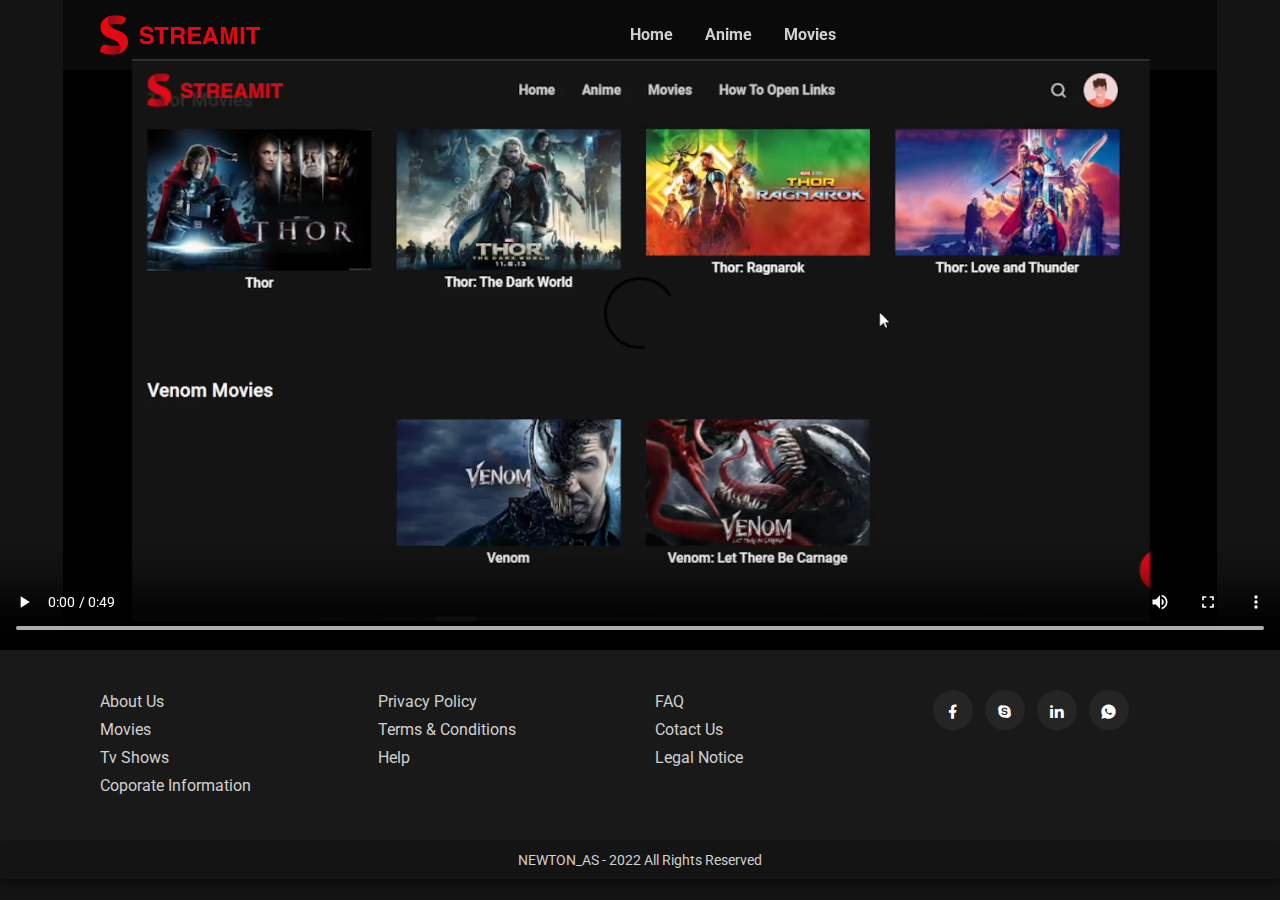
<file: how-to-open-links.html>
<!doctype html>
<html lang="en-US">


<!-- Mirrored from iqonic.design/themes/streamitnew/frontend/html/movie-details.html by HTTrack Website Copier/3.x [XR&CO'2014], Fri, 04 Sep 2020 20:05:03 GMT -->

<head>
   <!-- Required meta tags -->
   <meta charset="UTF-8">
   <meta name="viewport" content="width=device-width, initial-scale=1.0">
   <meta http-equiv="X-UA-Compatible" content="ie=edge">
   <title>Streamit by NEWTON_AS</title> <!-- Favicon -->
   <link rel="shortcut icon" href="images/favicon.ico" />
   <!-- Bootstrap CSS -->
   <link rel="stylesheet" href="css/bootstrap.min.css" />
   <!-- Typography CSS -->
   <link rel="stylesheet" href="css/typography.css">
   <!-- Style -->
   <link rel="stylesheet" href="css/style.css" />
   <!-- Responsive -->
   <link rel="stylesheet" href="css/responsive.css" />
</head>

<body>
   <div id="loading">
      <div id="loading-center">
      </div>
   </div>
   <!-- Header -->
   <header id="main-header">
      <div class="main-header">
         <div class="container-fluid">
            <div class="row">
               <div class="col-sm-12">
                  <nav class="navbar navbar-expand-lg navbar-light p-0">
                     <a href="#" class="navbar-toggler c-toggler" data-toggle="collapse"
                        data-target="#navbarSupportedContent" aria-controls="navbarSupportedContent"
                        aria-expanded="false" aria-label="Toggle navigation">
                        <div class="navbar-toggler-icon" data-toggle="collapse">
                           <span class="navbar-menu-icon navbar-menu-icon--top"></span>
                           <span class="navbar-menu-icon navbar-menu-icon--middle"></span>
                           <span class="navbar-menu-icon navbar-menu-icon--bottom"></span>
                        </div>
                     </a>
                     <a class="navbar-brand" href="index-2.html"> <img class="img-fluid logo" src="images/logo.png"
                           alt="streamit" /> </a>
                     <div class="collapse navbar-collapse" id="navbarSupportedContent">
                        <div class="menu-main-menu-container">
                           <ul id="top-menu" class="navbar-nav ml-auto">
                              <li class="menu-item">
                                 <a href="https://streamit.newtonas.tk">Home</a>
                              </li>
                              <li class="menu-item">
                                 <a href="#">Anime</a>
                              </li>
                              <li class="menu-item">
                                 <a href="all-movies.html">Movies</a>
                              </li>
                           </ul>
                        </div>
                     </div>
                     <!-- <div class="mobile-more-menu">
                        <a href="javascript:void(0);" class="more-toggle" id="dropdownMenuButton"
                           data-toggle="more-toggle" aria-haspopup="true" aria-expanded="false">
                           <i class="ri-more-line"></i>
                        </a>
                        <div class="more-menu" aria-labelledby="dropdownMenuButton">
                           <div class="navbar-right position-relative">
                              <ul class="d-flex align-items-center justify-content-end list-inline m-0">
                                 <li>
                                    <a href="#" class="search-toggle">
                                       <i class="ri-search-line"></i>
                                    </a>
                                    <div class="search-box iq-search-bar">
                                       <form action="#" class="searchbox">
                                          <div class="form-group position-relative">
                                             <input type="text" class="text search-input font-size-12"
                                                placeholder="type here to search...">
                                             <i class="search-link ri-search-line"></i>
                                          </div>
                                       </form>
                                    </div>
                                 </li>
                                 <li class="nav-item nav-icon">
                                    <a href="#" class="search-toggle position-relative">
                                       <svg xmlns="http://www.w3.org/2000/svg" viewBox="0 0 24 24" width="22"
                                          height="22" class="noti-svg">
                                          <path fill="none" d="M0 0h24v24H0z" />
                                          <path
                                             d="M18 10a6 6 0 1 0-12 0v8h12v-8zm2 8.667l.4.533a.5.5 0 0 1-.4.8H4a.5.5 0 0 1-.4-.8l.4-.533V10a8 8 0 1 1 16 0v8.667zM9.5 21h5a2.5 2.5 0 1 1-5 0z" />
                                       </svg>
                                       <span class="bg-danger dots"></span>
                                    </a>
                                    <div class="iq-sub-dropdown">
                                       <div class="iq-card shadow-none m-0">
                                          <div class="iq-card-body">
                                             <a href="#" class="iq-sub-card">
                                                <div class="media align-items-center">
                                                   <img src="images/notify/thumb-1.jpg" class="img-fluid mr-3"
                                                      alt="streamit" />
                                                   <div class="media-body">
                                                      <h6 class="mb-0 ">Boop Bitty</h6>
                                                      <small class="font-size-12"> just now</small>
                                                   </div>
                                                </div>
                                             </a>
                                             <a href="#" class="iq-sub-card">
                                                <div class="media align-items-center">
                                                   <img src="images/notify/thumb-2.jpg" class="img-fluid mr-3"
                                                      alt="streamit" />
                                                   <div class="media-body">
                                                      <h6 class="mb-0 ">The Last Breath</h6>
                                                      <small class="font-size-12">15 minutes ago</small>
                                                   </div>
                                                </div>
                                             </a>
                                             <a href="#" class="iq-sub-card">
                                                <div class="media align-items-center">
                                                   <img src="images/notify/thumb-3.jpg" class="img-fluid mr-3"
                                                      alt="streamit" />
                                                   <div class="media-body">
                                                      <h6 class="mb-0 ">The Hero Camp</h6>
                                                      <small class="font-size-12">1 hour ago</small>
                                                   </div>
                                                </div>
                                             </a>
                                          </div>
                                       </div>
                                    </div>
                                 </li>
                                 <li>
                                    <a href="#" class="iq-user-dropdown search-toggle d-flex align-items-center">
                                       <img src="images/user/user.jpg" class="img-fluid avatar-40 rounded-circle"
                                          alt="user">
                                    </a>
                                    <div class="iq-sub-dropdown iq-user-dropdown">
                                       <div class="iq-card shadow-none m-0">
                                          <div class="iq-card-body p-0 pl-3 pr-3">
                                             <a href="manage-profile.html" class="iq-sub-card setting-dropdown">
                                                <div class="media align-items-center">
                                                   <div class="right-icon">
                                                      <i class="ri-file-user-line text-primary"></i>
                                                   </div>
                                                   <div class="media-body ml-3">
                                                      <h6 class="mb-0 ">Manage Profile</h6>
                                                   </div>
                                                </div>
                                             </a>
                                             <a href="setting.html" class="iq-sub-card setting-dropdown">
                                                <div class="media align-items-center">
                                                   <div class="right-icon">
                                                      <i class="ri-settings-4-line text-primary"></i>
                                                   </div>
                                                   <div class="media-body ml-3">
                                                      <h6 class="mb-0 ">Settings</h6>
                                                   </div>
                                                </div>
                                             </a>
                                             <a href="pricing-plan.html" class="iq-sub-card setting-dropdown">
                                                <div class="media align-items-center">
                                                   <div class="right-icon">
                                                      <i class="ri-settings-4-line text-primary"></i>
                                                   </div>
                                                   <div class="media-body ml-3">
                                                      <h6 class="mb-0 ">Pricing Plan</h6>
                                                   </div>
                                                </div>
                                             </a>
                                             <a href="login.html" class="iq-sub-card setting-dropdown">
                                                <div class="media align-items-center">
                                                   <div class="right-icon">
                                                      <i class="ri-logout-circle-line text-primary"></i>
                                                   </div>
                                                   <div class="media-body ml-3">
                                                      <h6 class="mb-0">Logout</h6>
                                                   </div>
                                                </div>
                                             </a>
                                          </div>
                                       </div>
                                    </div>
                                 </li>
                              </ul>
                           </div>
                        </div>
                     </div> -->
                     <div class="navbar-right menu-right">
                        <ul class="d-flex align-items-center list-inline m-0">
                           <!-- <li class="nav-item nav-icon">
                              <a href="#" class="search-toggle device-search">
                                 <i class="ri-search-line"></i>
                              </a>
                              <div class="search-box iq-search-bar d-search">
                                 <form action="#" class="searchbox">
                                    <div class="form-group position-relative">
                                       <input type="text" class="text search-input font-size-12"
                                          placeholder="type here to search...">
                                       <i class="search-link ri-search-line"></i>
                                    </div>
                                 </form>
                              </div>
                           </li> -->
                           <!-- <li class="nav-item nav-icon">
                              <a href="#" class="search-toggle" data-toggle="search-toggle">
                                 <svg xmlns="http://www.w3.org/2000/svg" viewBox="0 0 24 24" width="22" height="22"
                                    class="noti-svg">
                                    <path fill="none" d="M0 0h24v24H0z" />
                                    <path
                                       d="M18 10a6 6 0 1 0-12 0v8h12v-8zm2 8.667l.4.533a.5.5 0 0 1-.4.8H4a.5.5 0 0 1-.4-.8l.4-.533V10a8 8 0 1 1 16 0v8.667zM9.5 21h5a2.5 2.5 0 1 1-5 0z" />
                                 </svg>
                                 <span class="bg-danger dots"></span>
                              </a>
                              <div class="iq-sub-dropdown">
                                 <div class="iq-card shadow-none m-0">
                                    <div class="iq-card-body">
                                       <a href="#" class="iq-sub-card">
                                          <div class="media align-items-center">
                                             <img src="images/notify/thumb-1.jpg" class="img-fluid mr-3"
                                                alt="streamit" />
                                             <div class="media-body">
                                                <h6 class="mb-0 ">Boot Bitty</h6>
                                                <small class="font-size-12"> just now</small>
                                             </div>
                                          </div>
                                       </a>
                                       <a href="#" class="iq-sub-card">
                                          <div class="media align-items-center">
                                             <img src="images/notify/thumb-2.jpg" class="img-fluid mr-3"
                                                alt="streamit" />
                                             <div class="media-body">
                                                <h6 class="mb-0 ">The Last Breath</h6>
                                                <small class="font-size-12">15 minutes ago</small>
                                             </div>
                                          </div>
                                       </a>
                                       <a href="#" class="iq-sub-card">
                                          <div class="media align-items-center">
                                             <img src="images/notify/thumb-3.jpg" class="img-fluid mr-3"
                                                alt="streamit" />
                                             <div class="media-body">
                                                <h6 class="mb-0 ">The Hero Camp</h6>
                                                <small class="font-size-12">1 hour ago</small>
                                             </div>
                                          </div>
                                       </a>
                                    </div>
                                 </div>
                              </div>
                           </li> -->
                           <!-- <li class="nav-item nav-icon">
                              <a href="#" class="iq-user-dropdown search-toggle p-0 d-flex align-items-center"
                                 data-toggle="search-toggle">
                                 <img src="images/user/user.jpg" class="img-fluid avatar-40 rounded-circle" alt="user">
                              </a>
                              <div class="iq-sub-dropdown iq-user-dropdown">
                                 <div class="iq-card shadow-none m-0">
                                    <div class="iq-card-body p-0 pl-3 pr-3">
                                       <a href="manage-profile.html" class="iq-sub-card setting-dropdown">
                                          <div class="media align-items-center">
                                             <div class="right-icon">
                                                <i class="ri-file-user-line text-primary"></i>
                                             </div>
                                             <div class="media-body ml-3">
                                                <h6 class="mb-0 ">Manage Profile</h6>
                                             </div>
                                          </div>
                                       </a>
                                       <a href="setting.html" class="iq-sub-card setting-dropdown">
                                          <div class="media align-items-center">
                                             <div class="right-icon">
                                                <i class="ri-settings-4-line text-primary"></i>
                                             </div>
                                             <div class="media-body ml-3">
                                                <h6 class="mb-0 ">Settings</h6>
                                             </div>
                                          </div>
                                       </a>
                                       <a href="pricing-plan.html" class="iq-sub-card setting-dropdown">
                                          <div class="media align-items-center">
                                             <div class="right-icon">
                                                <i class="ri-settings-4-line text-primary"></i>
                                             </div>
                                             <div class="media-body ml-3">
                                                <h6 class="mb-0 ">Pricing Plan</h6>
                                             </div>
                                          </div>
                                       </a>
                                       <a href="login.html" class="iq-sub-card setting-dropdown">
                                          <div class="media align-items-center">
                                             <div class="right-icon">
                                                <i class="ri-logout-circle-line text-primary"></i>
                                             </div>
                                             <div class="media-body ml-3">
                                                <h6 class="mb-0 ">Logout</h6>
                                             </div>
                                          </div>
                                       </a>
                                    </div>
                                 </div>
                              </div>
                           </li> -->
                        </ul>
                     </div>
                  </nav>
                  <div class="nav-overlay"></div>
               </div>
            </div>
         </div>
      </div>
   </header>
   <!-- Header End -->
   <!-- Banner Start -->
   <div class="video-container iq-main-slider">
      <video class="video d-block" controls loop>
         <source src="video1.mp4" type="video/mp4">
      </video>
   </div>
   <!-- Banner End -->
   <!-- MainContent -->
   <!-- <div class="main-content movi">
      <section class="movie-detail container-fluid">
         <div class="row">
            <div class="col-lg-12">
               <div class="trending-info g-border">
                  <h1 class="trending-text big-title text-uppercase mt-0">The Illusion</h1>
                  <ul class="p-0 list-inline d-flex align-items-center movie-content">
                     <li class="text-white">Action</li>
                     <li class="text-white">Drama</li>
                     <li class="text-white">Thriller</li>
                  </ul>
                  <div class="d-flex align-items-center text-white text-detail">
                     <span class="badge badge-secondary p-3">13+</span>
                     <span class="ml-3">3h 15m</span>
                     <span class="trending-year">2020</span>
                  </div>
                  <div class="d-flex align-items-center series mb-4">
                     <a href="javascript:void();"><img src="images/trending/trending-label.png" class="img-fluid"
                           alt=""></a>
                     <span class="text-gold ml-3">#2 in Series Today</span>
                  </div>
                  <p class="trending-dec w-100 mb-0">Lorem Ipsum is simply dummy text of the printing and typesetting
                     industry. Lorem Ipsum has been the industry's standard dummy text ever since the 1500s, when an
                     unknown printer took a galley of type and scrambled it to make a type specimen book. It has
                     survived not only five centuries.</p>
                  <ul class="list-inline p-0 mt-4 share-icons music-play-lists">
                     <li><span><i class="ri-add-line"></i></span></li>
                     <li><span><i class="ri-heart-fill"></i></span></li>
                     <li class="share">
                        <span><i class="ri-share-fill"></i></span>
                        <div class="share-box">
                           <div class="d-flex align-items-center">
                              <a href="#" class="share-ico"><i class="ri-facebook-fill"></i></a>
                              <a href="#" class="share-ico"><i class="ri-twitter-fill"></i></a>
                              <a href="#" class="share-ico"><i class="ri-links-fill"></i></a>
                           </div>
                        </div>
                     </li>
                  </ul>
               </div>
            </div>
         </div>
      </section>
      <section id="iq-favorites" class="s-margin">
         <div class="container-fluid">
            <div class="row">
               <div class="col-sm-12 overflow-hidden">
                  <div class="iq-main-header d-flex align-items-center justify-content-between">
                     <h4 class="main-title">More Like This</h4>
                     <a href="movie-category.html" class="text-primary">View all</a>
                  </div>
                  <div class="favorites-contens">
                     <ul class="list-inline favorites-slider row p-0 mb-0">
                        <li class="slide-item">
                           <a href="movie-details.html">
                              <div class="block-images position-relative">
                                 <div class="img-box">
                                    <img src="images/movies/06.jpg" class="img-fluid" alt="">
                                 </div>
                                 <div class="block-description">
                                    <h6>The Lost Journey</h6>
                                    <div class="movie-time d-flex align-items-center my-2">
                                       <div class="badge badge-secondary p-1 mr-2">20+</div>
                                       <span class="text-white">2h 15m</span>
                                    </div>
                                    <div class="hover-buttons">
                                       <span class="btn btn-hover"><i class="fa fa-play mr-1" aria-hidden="true"></i>
                                          Play
                                          Now</span>
                                    </div>
                                 </div>
                                 <div class="block-social-info">
                                    <ul class="list-inline p-0 m-0 music-play-lists">
                                       <li><span><i class="ri-volume-mute-fill"></i></span></li>
                                       <li><span><i class="ri-heart-fill"></i></span></li>
                                       <li><span><i class="ri-add-line"></i></span></li>
                                    </ul>
                                 </div>
                              </div>
                           </a>
                        </li>
                        <li class="slide-item">
                           <a href="movie-details.html">
                              <div class="block-images position-relative">
                                 <div class="img-box">
                                    <img src="images/movies/07.jpg" class="img-fluid" alt="">
                                 </div>
                                 <div class="block-description">
                                    <h6>Boop Bitty</h6>
                                    <div class="movie-time d-flex align-items-center my-2">
                                       <div class="badge badge-secondary p-1 mr-2">11+</div>
                                       <span class="text-white">2h 30m</span>
                                    </div>
                                    <div class="hover-buttons">
                                       <span class="btn btn-hover"><i class="fa fa-play mr-1" aria-hidden="true"></i>
                                          Play
                                          Now</span>
                                    </div>
                                 </div>
                                 <div class="block-social-info">
                                    <ul class="list-inline p-0 m-0 music-play-lists">
                                       <li><span><i class="ri-volume-mute-fill"></i></span></li>
                                       <li><span><i class="ri-heart-fill"></i></span></li>
                                       <li><span><i class="ri-add-line"></i></span></li>
                                    </ul>
                                 </div>
                              </div>
                           </a>
                        </li>
                        <li class="slide-item">
                           <a href="movie-details.html">
                              <div class="block-images position-relative">
                                 <div class="img-box">
                                    <img src="images/movies/08.jpg" class="img-fluid" alt="">
                                 </div>
                                 <div class="block-description">
                                    <h6>Unknown Land</h6>
                                    <div class="movie-time d-flex align-items-center my-2">
                                       <div class="badge badge-secondary p-1 mr-2">17+</div>
                                       <span class="text-white">2h 30m</span>
                                    </div>
                                    <div class="hover-buttons">
                                       <span class="btn btn-hover"><i class="fa fa-play mr-1" aria-hidden="true"></i>
                                          Play
                                          Now</span>
                                    </div>
                                 </div>
                                 <div class="block-social-info">
                                    <ul class="list-inline p-0 m-0 music-play-lists">
                                       <li><span><i class="ri-volume-mute-fill"></i></span></li>
                                       <li><span><i class="ri-heart-fill"></i></span></li>
                                       <li><span><i class="ri-add-line"></i></span></li>
                                    </ul>
                                 </div>
                              </div>
                           </a>
                        </li>
                        <li class="slide-item">
                           <a href="movie-details.html">
                              <div class="block-images position-relative">
                                 <div class="img-box">
                                    <img src="images/movies/09.jpg" class="img-fluid" alt="">
                                 </div>
                                 <div class="block-description">
                                    <h6>Blood Block</h6>
                                    <div class="movie-time d-flex align-items-center my-2">
                                       <div class="badge badge-secondary p-1 mr-2">13+</div>
                                       <span class="text-white">2h 40m</span>
                                    </div>
                                    <div class="hover-buttons">
                                       <span class="btn btn-hover"><i class="fa fa-play mr-1" aria-hidden="true"></i>
                                          Play
                                          Now</span>
                                    </div>
                                 </div>
                                 <div class="block-social-info">
                                    <ul class="list-inline p-0 m-0 music-play-lists">
                                       <li><span><i class="ri-volume-mute-fill"></i></span></li>
                                       <li><span><i class="ri-heart-fill"></i></span></li>
                                       <li><span><i class="ri-add-line"></i></span></li>
                                    </ul>
                                 </div>
                              </div>
                           </a>
                        </li>
                        <li class="slide-item">
                           <a href="movie-details.html">
                              <div class="block-images position-relative">
                                 <div class="img-box">
                                    <img src="images/movies/10.jpg" class="img-fluid" alt="">
                                 </div>
                                 <div class="block-description">
                                    <h6>Champions</h6>
                                    <div class="movie-time d-flex align-items-center my-2">
                                       <div class="badge badge-secondary p-1 mr-2">13+</div>
                                       <span class="text-white">2h 30m</span>
                                    </div>
                                    <div class="hover-buttons">
                                       <span class="btn btn-hover"><i class="fa fa-play mr-1" aria-hidden="true"></i>
                                          Play
                                          Now</span>
                                    </div>
                                 </div>
                                 <div class="block-social-info">
                                    <ul class="list-inline p-0 m-0 music-play-lists">
                                       <li><span><i class="ri-volume-mute-fill"></i></span></li>
                                       <li><span><i class="ri-heart-fill"></i></span></li>
                                       <li><span><i class="ri-add-line"></i></span></li>
                                    </ul>
                                 </div>
                              </div>
                           </a>
                        </li>
                     </ul>
                  </div>
               </div>
            </div>
         </div>
      </section>
      <section id="iq-upcoming-movie">
         <div class="container-fluid">
            <div class="row">
               <div class="col-sm-12 overflow-hidden">
                  <div class="iq-main-header d-flex align-items-center justify-content-between">
                     <h4 class="main-title">Upcoming Movies</h4>
                     <a href="movie-category.html" class="text-primary">View all</a>
                  </div>
                  <div class="upcoming-contens">
                     <ul class="favorites-slider list-inline  row p-0 mb-0">
                        <li class="slide-item">
                           <a href="movie-details.html">
                              <div class="block-images position-relative">
                                 <div class="img-box">
                                    <img src="images/upcoming/01.jpg" class="img-fluid" alt="">
                                 </div>
                                 <div class="block-description">
                                    <h6>The Last Breath</h6>
                                    <div class="movie-time d-flex align-items-center my-2">
                                       <div class="badge badge-secondary p-1 mr-2">5+</div>
                                       <span class="text-white">2h 30m</span>
                                    </div>
                                    <div class="hover-buttons">
                                       <span class="btn btn-hover"><i class="fa fa-play mr-1" aria-hidden="true"></i>
                                          Play Now
                                       </span>
                                    </div>
                                 </div>
                                 <div class="block-social-info">
                                    <ul class="list-inline p-0 m-0 music-play-lists">
                                       <li><span><i class="ri-volume-mute-fill"></i></span></li>
                                       <li><span><i class="ri-heart-fill"></i></span></li>
                                       <li><span><i class="ri-add-line"></i></span></li>
                                    </ul>
                                 </div>
                              </div>
                           </a>
                        </li>
                        <li class="slide-item">
                           <a href="movie-details.html">
                              <div class="block-images position-relative">
                                 <div class="img-box">
                                    <img src="images/upcoming/02.jpg" class="img-fluid" alt="">
                                 </div>
                                 <div class="block-description">
                                    <h6>Last Night</h6>
                                    <div class="movie-time d-flex align-items-center my-2">
                                       <div class="badge badge-secondary p-1 mr-2">22+</div>
                                       <span class="text-white">2h 15m</span>
                                    </div>
                                    <div class="hover-buttons">
                                       <span class="btn btn-hover">
                                          <i class="fa fa-play mr-1" aria-hidden="true"></i>
                                          Play Now
                                       </span>
                                    </div>
                                 </div>
                                 <div class="block-social-info">
                                    <ul class="list-inline p-0 m-0 music-play-lists">
                                       <li><span><i class="ri-volume-mute-fill"></i></span></li>
                                       <li><span><i class="ri-heart-fill"></i></span></li>
                                       <li><span><i class="ri-add-line"></i></span></li>
                                    </ul>
                                 </div>
                              </div>
                           </a>
                        </li>
                        <li class="slide-item">
                           <a href="movie-details.html">
                              <div class="block-images position-relative">
                                 <div class="img-box">
                                    <img src="images/upcoming/03.jpg" class="img-fluid" alt="">
                                 </div>
                                 <div class="block-description">
                                    <h6>1980</h6>
                                    <div class="movie-time d-flex align-items-center my-2">
                                       <div class="badge badge-secondary p-1 mr-2">25+</div>
                                       <span class="text-white">3h</span>
                                    </div>
                                    <div class="hover-buttons">
                                       <span class="btn btn-hover">
                                          <i class="fa fa-play mr-1" aria-hidden="true"></i>
                                          Play Now
                                       </span>
                                    </div>
                                 </div>
                                 <div class="block-social-info">
                                    <ul class="list-inline p-0 m-0 music-play-lists">
                                       <li><span><i class="ri-volume-mute-fill"></i></span></li>
                                       <li><span><i class="ri-heart-fill"></i></span></li>
                                       <li><span><i class="ri-add-line"></i></span></li>
                                    </ul>
                                 </div>
                              </div>
                           </a>
                        </li>
                        <li class="slide-item">
                           <a href="movie-details.html">
                              <div class="block-images position-relative">
                                 <div class="img-box">
                                    <img src="images/upcoming/04.jpg" class="img-fluid" alt="">
                                 </div>
                                 <div class="block-description">
                                    <h6>Looters</h6>
                                    <div class="movie-time d-flex align-items-center my-2">
                                       <div class="badge badge-secondary p-1 mr-2">11+</div>
                                       <span class="text-white">2h 45m</span>
                                    </div>
                                    <div class="hover-buttons">
                                       <span class="btn btn-hover">
                                          <i class="fa fa-play mr-1" aria-hidden="true"></i>
                                          Play Now
                                       </span>
                                    </div>
                                 </div>
                                 <div class="block-social-info">
                                    <ul class="list-inline p-0 m-0 music-play-lists">
                                       <li><span><i class="ri-volume-mute-fill"></i></span></li>
                                       <li><span><i class="ri-heart-fill"></i></span></li>
                                       <li><span><i class="ri-add-line"></i></span></li>
                                    </ul>
                                 </div>
                              </div>
                           </a>
                        </li>
                        <li class="slide-item">
                           <a href="movie-details.html">
                              <div class="block-images position-relative">
                                 <div class="img-box">
                                    <img src="images/upcoming/05.jpg" class="img-fluid" alt="">
                                 </div>
                                 <div class="block-description">
                                    <h6>Vugotronic</h6>
                                    <div class="movie-time d-flex align-items-center my-2">
                                       <div class="badge badge-secondary p-1 mr-2">9+</div>
                                       <span class="text-white">2h 30m</span>
                                    </div>
                                    <div class="hover-buttons">
                                       <span class="btn btn-hover">
                                          <i class="fa fa-play mr-1" aria-hidden="true"></i>
                                          Play Now
                                       </span>
                                    </div>
                                 </div>
                                 <div class="block-social-info">
                                    <ul class="list-inline p-0 m-0 music-play-lists">
                                       <li><span><i class="ri-volume-mute-fill"></i></span></li>
                                       <li><span><i class="ri-heart-fill"></i></span></li>
                                       <li><span><i class="ri-add-line"></i></span></li>
                                    </ul>
                                 </div>
                              </div>
                           </a>
                        </li>
                     </ul>
                  </div>
               </div>
            </div>
         </div>
      </section> -->
   </div>
   <footer class="mb-0">
      <div class="container-fluid">
         <div class="block-space">
            <div class="row">
               <div class="col-lg-3 col-md-4">
                  <ul class="f-link list-unstyled mb-0">
                     <li><a href="#">About Us</a></li>
                     <li><a href="movie-category.html">Movies</a></li>
                     <li><a href="show-category.html">Tv Shows</a></li>
                     <li><a href="#">Coporate Information</a></li>
                  </ul>
               </div>
               <div class="col-lg-3 col-md-4">
                  <ul class="f-link list-unstyled mb-0">
                     <li><a href="#">Privacy Policy</a></li>
                     <li><a href="#">Terms & Conditions</a></li>
                     <li><a href="#">Help</a></li>
                  </ul>
               </div>
               <div class="col-lg-3 col-md-4">
                  <ul class="f-link list-unstyled mb-0">
                     <li><a href="#">FAQ</a></li>
                     <li><a href="#">Cotact Us</a></li>
                     <li><a href="#">Legal Notice</a></li>
                  </ul>
               </div>
               <div class="col-lg-3 col-md-12 r-mt-15">
                  <div class="d-flex">
                     <a href="#" class="s-icon">
                        <i class="ri-facebook-fill"></i>
                     </a>
                     <a href="#" class="s-icon">
                        <i class="ri-skype-fill"></i>
                     </a>
                     <a href="#" class="s-icon">
                        <i class="ri-linkedin-fill"></i>
                     </a>
                     <a href="#" class="s-icon">
                        <i class="ri-whatsapp-fill"></i>
                     </a>
                  </div>
               </div>
            </div>
         </div>
      </div>
      <div class="copyright py-2">
         <div class="container-fluid">
            <p class="mb-0 text-center font-size-14 text-body">NEWTON_AS - 2022 All Rights Reserved</p>
         </div>
      </div>
   </footer>
   <!-- MainContent End-->
   <!-- back-to-top -->
   <div id="back-to-top">
      <a class="top" href="#top" id="top"> <i class="fa fa-angle-up"></i> </a>
   </div>
   <!-- back-to-top End -->
   <!-- jQuery, Popper JS -->
   <script src="js/jquery-3.4.1.min.js"></script>
   <script src="js/popper.min.js"></script>
   <!-- Bootstrap JS -->
   <script src="js/bootstrap.min.js"></script>
   <!-- Slick JS -->
   <script src="js/slick.min.js"></script>
   <!-- owl carousel Js -->
   <script src="js/owl.carousel.min.js"></script>
   <!-- select2 Js -->
   <script src="js/select2.min.js"></script>
   <!-- Magnific Popup-->
   <script src="js/jquery.magnific-popup.min.js"></script>
   <!-- Slick Animation-->
   <script src="js/slick-animation.min.js"></script>
   <!-- Custom JS-->
   <script src="js/custom.js"></script>
</body>


<!-- Mirrored from iqonic.design/themes/streamitnew/frontend/html/movie-details.html by HTTrack Website Copier/3.x [XR&CO'2014], Fri, 04 Sep 2020 20:05:03 GMT -->

</html>
</file>
<file: css/responsive.css>
@media (min-width:1300px) {
  .container { max-width: 1170px; }
}
@media (min-width:1499px) {
  .container { max-width: 1266px; }
  #home-slider h1.slider-text { margin: 30px 0; }
  #home-slider p { margin: 32px 0; }
}
@media only screen and (min-width:1200px) and (max-width:1366px) {
  .search:focus, .search:hover { width: 220px !important; }
}
@media (min-width:992px) {
  .search-box { left: auto !important; right: 0 !important; }
  .three-column { -webkit-column-count: 3; -moz-column-count: 3; column-count: 3; -webkit-column-gap: 5px; -moz-column-gap: 5px; column-gap: 5px; }
}
@media (min-width:1200px) {
  li.slide-item.slick-active + li.slide-item.slick-active + li.slide-item.slick-active + li.slide-item.slick-active:hover .block-images { transform: scale3d(1.3, 1.3, 1) translate3d(-12%, 0, 0) perspective(500px); }
  .watch-title { position: absolute; top: 50%; left: -20%; transform: translateY(-50%); font-size: 17px; letter-spacing: 3.5px; font-weight: 600; color: var(--iq-white); }
  .watch-title:before { content: ''; position: absolute; top: 50%; left: -36%; transform: translateY(-50%); background: var(--iq-white); width: 52px; height: 2px; }
  .col-1-5 { -ms-flex: 0 0 20%; flex: 0 0 20%; max-width: 20%; }
}
@media(max-width:1199px) {
  li.slide-item.slick-active + li.slide-item.slick-active + li.slide-item.slick-active:hover .block-images{ transform: scale3d(1.3, 1.3, 1) translate3d(-12%, 0, 0) perspective(500px); }
  .video-container { height: 100%; }
  #home-slider .slick-bg { height: 100%; }
}
@media(max-width:991px) {
  li.slide-item .block-description .parallax-ratting span, li.slide-item .block-description .movie-time span, li.slide-item .block-description .ratting-start, .block-description .movie-content li { font-size: 10px; }
  .hover-buttons .btn { font-size: 10px; }
  #home-slider .slick-bg { padding: 50px 0; }
  .r-mb-23 { margin-bottom: 23px; }
  header .navbar-light .navbar-brand img.logo { width: 100px; }
  .navbar-collapse { position: fixed; top: 0; left: 0; padding-bottom: 15px; width: 260px; height: 100vh; background: var(--iq-bg1); padding-top: 40px; -webkit-box-shadow: 0px 2px 5px 0px rgba(0, 0, 0, 0.2); box-shadow: 0px 2px 5px 0px rgba(0, 0, 0, 0.2); }
  .vertical_s { position: static; }
  #top-ten-slider-nav { width: 100%; height: 100%; }
  .navbar-collapse.collapsing { height: auto; -webkit-transition: left 0.3s ease; -o-transition: left 0.3s ease; -moz-transition: left 0.3s ease; transition: left 0.3s ease; left: -100%; }
  .navbar-collapse.show { left: -15px; -webkit-transition: left 0.3s ease-in; -o-transition: left 0.3s ease-in; -moz-transition: left 0.3s ease-in; transition: left 0.3s ease-in; z-index: 999; }
  header .navbar ul li.menu-item a { line-height: 10px; float: left; width: 100%; text-align: left; padding: 10px 30px; color: var(--iq-white); }
  .mobile-more-menu { display: block; }
  .menu-right { display: none; }
  .navbar-brand { padding: 0; margin-right: 0; }
  .more-menu .iq-sub-dropdown { width: 90%; margin: 0 auto; left: 0; right: 0; top: 60px; }
  .mobile-more-menu .iq-user-dropdown img { width: 40px; }
  .iq-search-bar .search-input { background: var(--iq-body-bg); color: var(--iq-body-text); box-shadow: 0px 3px 10px rgba(0, 0, 0, 0.75); }
  .navbar-right li { position: static !important; }
  .container-fluid { padding-left: 30px; padding-right: 30px; }
  .main-header { padding: 10px 0; }
  .vertical_s { display: none; }
  .r-mt-15 { margin-top: 15px; }
  .block-space { padding: 25px 0; }
  .banner-wrapper .trending-info .trending-dec { width: 100%; }
  .banner-caption, .overlay-s-name { left: 30px; }
  .scroll-gene { width: 100%; height: 600px; }
  .genres-box .dropdown-menu { height: 250px; overflow-y: auto; }
  .search-box { min-width: 16.2rem; top: 47px; }
  .trailor-video { display: none; }
  .topten-title-sm { display: block; }
  .topten-title { display: none; }
  .device-margin { margin-top: 15px; }
  #home-slider h1.slider-text { font-size: 35px;}
  header .navbar ul li{display:block;}
  .iq-main-slider{padding-top:60px!important;}
  .m-profile {padding-top: 100px;padding-bottom: 60px;}
  .trending-info .trending-dec{width: 52%;}
}
@media(max-width:768px) {
  li.slide-item .block-images::before { content: none; }
  li.slide-item .block-description, li.slide-item .block-social-info { display: none !important; }
  li.slide-item.slick-current .block-description { display: none !important; }
  li.slide-item.slick-current:hover .block-images, li.slide-item:hover .block-images, li.slide-item.slick-active + li.slide-item.slick-active + li.slide-item.slick-active + 
  li.slide-item.slick-active:hover .block-images, li.slide-item.slick-active + li.slide-item.slick-active + 
  li.slide-item.slick-active:hover .block-images { transform: none; }
  .type { padding: 9px 10px; font-size: 13px; }
}
@media (max-width:767px) {
  .parallax-window { padding: 60px 0; }
  .banner-wrapper { height: 100%; padding: 100px 0; }
  .trending-content { padding: 0; }
  .banner-wrapper .trending-info .text-detail, .banner-wrapper .series { justify-content: flex-start; }
  .trending-info .trending-dec { width: 100%; }
  .banner-wrapper .trending-info .trending-dec { text-align: left; }
  .trending-pills { flex-direction: column; }
  .container-fluid { padding-left: 15px; padding-right: 15px; }
  #home-slider h1.slider-text {line-height: 62px; margin: 0px; }
  .trending-info .block-social.social1 { margin-left: 0 !important; }
  .trending-info .trending-text { font-size: 35px !important; line-height: 1.3; }
  .trending-info { padding: 60px 15px; }
  #home-slider p { margin: 22px 0; }
  .r-mt-20 { margin-top: 20px; }
  .p-btns { flex-direction: column; }
  .main-title { font-size: 1em; }
  .sign-info { flex-direction: column; }
  .sign-info .btn { margin-bottom: 15px; }
  .banner-caption, .overlay-s-name { left: 15px; }
  .episode-name { flex-direction: column; align-items: flex-start !important; }
  .text-detail.episode-name .trending-year { padding-left: 0; font-size: 24px; }
  .episodes-slider1 .owl-nav button.owl-prev, .episodes-slider1 .owl-nav button.owl-next { width: 30px; height: 30px; font-size: 27px; }
  #top-ten-slider .NextArrow, #top-ten-slider .PreArrow{width: 30px; height: 30px;font-size: 23px;}
  .episode-name .trending-year:before { content: none; }
  .r-mb-15 { margin-bottom: 15px; }
  header#main-header { position: static; }
  .shows-img .movie-time { display: none !important; }
  .genres-box { top: 10px; }
  .shows-content { bottom: 14px; }
  .main-content { padding-top: 25px; }
  #home-slider p { width: 100%; }
  .slick-bg:before { background: linear-gradient(-360deg, rgba(0, 0, 0, 1) 0%, rgba(20, 20, 20, 1) 40%, rgba(83, 100, 141, 0) 100%); }
  .m-profile { padding-top: 40px; padding-bottom: 50px; }
  .m-profile .sign-user_card { padding: 15px; }
  .lang-dropdown { margin-left: 0; margin-top: 1.2rem; }
  .manage-gen .select2-container { width: 100% !important; }
  .manage-gen .select2-search--dropdown .select2-search__field { width: 98%; }
  .trending-info .text-detail{font-size: 17px;}
  .play-button i{font-size: 16px;}
  .play-button:after,
  .play-button:before{width: 40px;height:40px;}
  .manage-p{height:100%;}
  .banner-caption{bottom:10px;}
  .w-name{font-size: 18px;}
  .overlay-wrapper:before{background-image: linear-gradient(to bottom, rgba(51, 51, 51, 0), rgba(0, 0, 0, 0.8) 40%, var(--iq-black) 100%);}
}
@media (min-width:576px) {
  .iq-search-bar a.search-toggle { display: none; }
}
@media (max-width:479px) {
  header .navbar ul li.list-inline-item a { padding-left: 20px; padding-right: 20px; }
}
</file>
<file: css/typography.css>
/*
Template: streamit - Responsive Bootstrap 4 Template
Author: iqonicthemes.in
Design and Developed by: iqonicthemes.in
NOTE: This file contains the styling for responsive Template.
*/

/*================================================
[  Table of contents  ]
================================================

:: Import CSS
:: Font
:: General
:: Input
:: Loading
:: Background Color
:: Background Color Opacity
:: Border Color
:: Buttons Design
:: Text Color
:: Line Height
:: Font Size
:: Font Weight
:: Avatar Size
:: Tab Pills
:: Overflow
:: Custom Column
:: Select 2

======================================
[ End table content ]
======================================*/

/*---------------------------------------------------------------------
Import CSS
-----------------------------------------------------------------------*/
@import url("variable.css");
@import url("all.min.css");
@import url("remixicon.css");
@import url("slick.css");
@import url("slick-theme.css");
@import url("owl.carousel.min.css");
@import url("animate.min.css");
@import url("magnific-popup.css");
@import url("select2.min.css");
@import url("select2-bootstrap4.min.css");
@import url("dark.css");
@import url("slick-animation.css");

/*---------------------------------------------------------------------
Font
-----------------------------------------------------------------------*/
@import url('https://fonts.googleapis.com/css2?family=Roboto:wght@300;400;500;700;900&amp;display=swap');

@font-face {
    font-family: 'Helvetica Neue Regular';
    src: url(../fonts/helvetica/HelveticaNeueBold.woff) format('woff');
}

/*---------------------------------------------------------------------
General
-----------------------------------------------------------------------*/
*::-moz-selection {
    background: var(--iq-primary);
    color: var(--iq-white);
    text-shadow: none;
}

::-moz-selection {
    background: var(--iq-primary);
    color: var(--iq-white);
    text-shadow: none;
}

::selection {
    background: var(--iq-primary);
    color: var(--iq-white);
    text-shadow: none;
}

body {
    font-family: 'Roboto', sans-serif;
    font-weight: 400;
    font-style: normal;
    font-size: 16px;
    line-height: 1.5;
    padding: 0;
    margin: 0;
    color: var(--iq-body-text);
    background: var(--iq-body-bg);
}

a,
.btn {
    -webkit-transition: all 0.5s ease-out 0s;
    -moz-transition: all 0.5s ease-out 0s;
    -ms-transition: all 0.5s ease-out 0s;
    -o-transition: all 0.5s ease-out 0s;
    transition: all 0.5s ease-out 0s;
}

a,
button,
input,
btn {
    outline: medium none;
}

a {
    color: var(--iq-body-text);
    text-decoration: none;
}

a:hover {
    text-decoration: none;
}

a.text-primary:focus,
a.text-primary:hover {
    color: var(--iq-primary) !important;
}

hr {
    border-color: var(--iq-border-light);
}

h1,
h2,
h3,
h4,
h5,
h6 {
    font-weight: 500;
    margin: 0px;
    line-height: 1.2;
    color: var(--iq-white);
}

h1 a,
h2 a,
h3 a,
h4 a,
h5 a,
h6 a {
    color: inherit;
}

label {
    font-weight: normal;
}

h1,
.h1 {
    font-size: 3.052em;
}

h2,
.h2 {
    font-size: 2.300em;
}

h3,
.h3 {
    font-size: 1.953em;
}

h4,
.h4 {
    font-size: 1.400em;
}

h5,
.h5 {
    font-size: 1.200em;
}

h6,
.h6 {
    font-size: 1.0em;
}

.container-fluid {
    padding: 0 100px;
}

.height-100-vh {
    height: 100vh;
}

.w-20 {
    width: 20px;
}

.big-title {
    font-family: 'Helvetica Neue Regular';
}

.badge {
    border-radius: 0 !important;
    background-color: rgb(214, 7, 7);

}

.iq-mb-30 {
    margin-bottom: 30px;
}

/*----------------------------------------------
Input
------------------------------------------------*/
label {
    color: var(--iq-dark);
}

.form-control {
    height: 45px;
    line-height: 45px;
    background: transparent;
    border: 1px solid var(--iq-body-text);
    font-size: 14px;
    color: var(--iq-secondary);
    border-radius: 0;
}

.iq-custom-select {
    position: relative;
}

.custom-control-input:checked~.custom-control-label::before {
    background-color: var(--iq-primary) !important;
    border-color: var(--iq-primary) !important;
}

/* Definition Lists */
dl dd {
    margin-bottom: 15px;
}

dl dd:last-child {
    margin-bottom: 0px;
}

/*----------------------------------------------
loading
------------------------------------------------*/
#loading {
    background: var(--iq-body-bg) url(../images/loader.gif) no-repeat scroll center center;
    height: 100%;
    width: 100%;
    background-size: 15%;
    position: fixed;
    margin-top: 0px;
    top: 0px;
    left: 0px;
    bottom: 0px;
    overflow: hidden !important;
    right: 0px;
    z-index: 999999;
}

#loading-center {
    width: 100%;
    height: 100%;
    position: relative;
}

/*----------------------------------------------
Background Color
------------------------------------------------*/
.bg-primary,
.badge-primary {
    color: var(--iq-white) !important;
    background: var(--iq-primary) !important;
}

.bg-body,
.badge-body {
    color: var(--iq-body-text);
    background: var(--iq-body-bg);
}

.bg-box,
.badge-box {
    color: var(--iq-white);
    background: var(--iq-bg-box);
}

/*----------------------------------------------
Background Color Opacity
------------------------------------------------*/
.iq-bg-primary {
    background: var(--iq-light-primary) !important;
    color: var(--iq-primary) !important;
}

/*----------------------------------------------
Border Color
------------------------------------------------*/
.iq-body-border {
    border: 1px solid var(--iq-body-border);
}

/*----------------------------------------------
 Buttons Design
------------------------------------------------*/
.btn {
    padding: 9px 30px;
    position: relative;
    display: inline-block;
    -webkit-border-radius: 0p;
    -moz-border-radius: 0;
    border-radius: 0 !important;
    cursor: pointer;
    z-index: 4;
}

.btn-hover {
    background: var(--iq-primary-hover);
    border: 1px solid var(--iq-primary-hover);
    color: var(--iq-white);
    transition: color 0.3s ease;
    display: inline-block;
    vertical-align: middle;
    -webkit-transform: perspective(1px) translateZ(0);
    transform: perspective(1px) translateZ(0);
    box-shadow: 0 0 1px rgba(0, 0, 0, 0);
    position: relative;
    border-radius: 5px;
}

.btn-hover:before {
    content: "";
    position: absolute;
    z-index: -1;
    top: 0;
    bottom: 0;
    left: 0;
    right: 0;
    background: var(--iq-primary);
    border: 1px solid var(--iq-primary);
    -webkit-transform: scaleX(1);
    transform: scaleX(1);
    -webkit-transform-origin: 50%;
    transform-origin: 50%;
    transition: transform 0.3s ease-out;
    -webkit-transition: transform 0.3s ease-out;
}

.btn-hover:hover,
.btn-hover:focus,
.btn-hover:active {
    color: var(--iq-white);
}

.btn-hover:focus {
    box-shadow: none !important;
}

.btn-hover:hover:before,
.btn-hover:focus:before,
.btn-hover:active:before {
    -webkit-transform: scaleX(0);
    transform: scaleX(0);
}

.btn-outline-primary {
    background: transparent;
    border: 2px solid var(--iq-primary);
    color: var(--iq-primary);
    transition: all 0.3s ease-out;
    -webkit-transition: all 0.3s ease-out;
}

.btn-outline-primary:hover {
    background: var(--iq-primary-hover) !important;
    border: 2px solid var(--iq-primary-hover);
    color: var(--iq-white);
    box-shadow: none;
}

.btn-primary:not(:disabled):not(.disabled).active:focus,
.btn-primary:not(:disabled):not(.disabled):active:focus,
.show>.btn-primary.dropdown-toggle:focus {
    box-shadow: none;
}

.btn-primary.focus,
.btn-primary:focus {
    box-shadow: none;
}

.btn-primary:not(:disabled):not(.disabled).active,
.btn-primary:not(:disabled):not(.disabled):active,
.show>.btn-primary.dropdown-toggle {
    background: var(--iq-primary);
    border-color: var(--iq-primary);
}

.btn-outline-primary:not(:disabled):not(.disabled).active,
.btn-outline-primary:not(:disabled):not(.disabled):active,
.show>.btn-outline-primary.dropdown-toggle {
    color: var(--iq-primary);
    background: transparent;
    border-color: var(--iq-primary);
}

.btn-outline-primary:not(:disabled):not(.disabled).active:focus,
.btn-outline-primary:not(:disabled):not(.disabled):active:focus,
.show>.btn-outline-primary.dropdown-toggle:focus {
    box-shadow: none;
}

.btn-outline-primary.focus,
.btn-outline-primary:focus {
    box-shadow: none;
}

button:focus {
    outline: none;
}

.btn-link {
    background: transparent;
    color: var(--iq-white);
}

.btn-link:hover {
    color: var(--iq-primary);
    text-decoration: none;
}

/*----------------------------------------------
Text Color
------------------------------------------------*/
.text-body {
    color: var(--iq-body-text) !important;
}

.text-primary {
    color: var(--iq-primary) !important;
}

.text-white {
    color: var(--iq-white) !important;
}

.text-black {
    color: var(--iq-black) !important;
}

.text-gold {
    color: var(--iq-gold) !important;
}

/*----------------------------------------------
Line Height
------------------------------------------------*/
.line-height {
    line-height: normal;
}

.line-height-2 {
    line-height: 2;
}

.line-height-4 {
    line-height: 40px;
}

.line-height-6 {
    line-height: 60px;
}

/*----------------------------------------------
Font Size
------------------------------------------------*/
.font-size-12 {
    font-size: 12px;
}

.font-size-13 {
    font-size: 13px;
}

.font-size-14 {
    font-size: 14px;
}

.font-size-16 {
    font-size: 16px;
}

.font-size-18 {
    font-size: 18px;
}

.font-size-20 {
    font-size: 20px;
}

.font-size-21 {
    font-size: 21px;
}

.font-size-24 {
    font-size: 24px;
}

.font-size-32 {
    font-size: 32px;
}

.font-size-40 {
    font-size: 40px;
}

/*----------------------------------------------
Font Weight
------------------------------------------------*/
.font-Weight-300 {
    font-weight: 300;
}

.font-Weight-500 {
    font-weight: 500;
}

.font-Weight-600 {
    font-weight: 600;
}

.font-Weight-700 {
    font-weight: 700;
}

/*----------------------------------------------
Avatar Size
------------------------------------------------*/
.avatar-3 {
    height: 3px;
    width: 3px;
    min-width: 3px;
    line-height: 3px;
}

.avatar-7 {
    height: 7px;
    width: 7px;
    min-width: 4px;
    line-height: 7px;
}

.avatar-20 {
    height: 20px;
    width: 20px;
    min-width: 20px;
    line-height: 20px;
}

.avatar-30 {
    height: 30px;
    width: 30px;
    min-width: 30px;
    line-height: 30px;
    font-size: 0.4rem;
}

.avatar-35 {
    height: 35px;
    width: 35px;
    min-width: 35px;
    line-height: 35px;
    font-size: 0.5rem;
}

.avatar-40 {
    height: 40px;
    width: 40px;
    min-width: 40px;
    line-height: 40px;
    font-size: 0.6rem;
}

.avatar-45 {
    height: 45px;
    width: 45px;
    min-width: 45px;
    line-height: 45px;
    font-size: 0.8rem;
}

.avatar-50 {
    height: 50px;
    width: 50px;
    min-width: 50px;
    line-height: 50px;
    font-size: 1rem;
}

.avatar-60 {
    height: 60px;
    width: 60px;
    min-width: 60px;
    line-height: 60px;
    font-size: 1.2rem;
}

.avatar-70 {
    height: 70px;
    width: 70px;
    min-width: 70px;
    line-height: 70px;
    font-size: 1.4rem;
}

.avatar-80 {
    height: 80px;
    width: 80px;
    min-width: 80px;
    line-height: 80px;
    font-size: 1.6rem;
}

.avatar-90 {
    height: 90px;
    width: 90px;
    min-width: 90px;
    line-height: 90px;
    font-size: 1.6rem;
}

.avatar-100 {
    height: 100px;
    width: 100px;
    min-width: 100px;
    line-height: 100px;
    font-size: 1.6rem;
}

.avatar-110 {
    height: 110px;
    width: 110px;
    min-width: 110px;
    line-height: 110px;
    font-size: 1.6rem;
}

.avatar-120 {
    height: 120px;
    width: 120px;
    min-width: 120px;
    line-height: 120px;
    font-size: 1.6rem;
}

.avatar-130 {
    height: 130px;
    width: 130px;
    min-width: 130px;
    line-height: 130px;
    font-size: 1.6rem;
}

/*----------------------------------------------
Tab Pills
------------------------------------------------*/
.nav-pills .nav-item a {
    color: var(--iq-body-text);
    border-radius: 50px;
}

.nav-pills .nav-link.active,
.nav-pills .show>.nav-link {
    color: var(--iq-white);
    background: transparent;
}

.nav-pills .nav-link:hover {
    color: var(--iq-primary);
}

.nav-tabs {
    border-bottom: 2px solid var(--iq-light-primary);
    margin-bottom: 15px;
}

.nav-tabs .nav-item {
    margin-bottom: -2px;
}

.nav-tabs .nav-item a {
    color: var(--iq-body-text);
    border: none;
    border-bottom: 2px solid transparent;
}

.nav-tabs .nav-item.show .nav-link,
.nav-tabs .nav-link.active {
    border-bottom: 2px solid var(--iq-primary);
    color: var(--iq-primary);
}

/*----------------------------------------------
Overflow
------------------------------------------------*/
.overflow-hidden {
    overflow: hidden;
}

.overflow-auto {
    overflow: auto;
}

.overflow-hidden-x {
    overflow-x: hidden;
}

.overflow-hidden-y {
    overflow-y: hidden;
}

.overflow-scroll {
    overflow: scroll;
}

.overflow-scroll-x {
    overflow-x: scroll;
}

.overflow-scroll-y {
    overflow-y: scroll;
}

/*----------------------------------------------
Custom Column
------------------------------------------------*/
.col-1-5 {
    position: relative;
    width: 100%;
    padding-right: 15px;
    padding-left: 15px;
}

/*----------------------------------------------
Select 2
------------------------------------------------*/
.iq-custom-select .select2-container--bootstrap4 .select2-selection,
.select2-dropdown {
    background-color: var(--iq-bg1);
    border: none;
    border-radius: 0;
    color: #fff;
}

.select2-dropdown {
    top: 0;
    box-shadow: 0 12px 34px 0 rgba(19, 10, 10, 1);
}

.iq-custom-select select {
    box-shadow: none;
}

.select2-container--bootstrap4 .select2-dropdown .select2-results__option[aria-selected=true] {
    background-color: var(--iq-body-bg);
}

.select2-container--bootstrap4 .select2-results__option--highlighted,
.select2-container--bootstrap4 .select2-results__option--highlighted.select2-results__option[aria-selected=true] {
    background-color: var(--iq-primary);
    color: var(--iq-white);
}

.select2-container .select2-selection--single .select2-selection__rendered {
    line-height: calc(1.5em + 1.2rem);
    padding-left: 10px;
}

.select2-container--bootstrap4.select2-container--focus .select2-selection {
    box-shadow: none;
}

.select2-search--dropdown .select2-search__field {
    border-radius: 0;
    border: none;
    background: rgba(85, 85, 85, 0.65);
    color: var(--iq-white);
}

.select2-container--bootstrap4 .select2-selection--single .select2-selection__arrow b {
    border: none;
}

.select2-container--bootstrap4 .select2-selection--single .select2-selection__arrow b:before {
    content: '\ea41';
    position: absolute;
    font-family: "remixicon";
    top: 50%;
    transform: translateY(-50%);
    right: 1px;
    color: var(--iq-white);
    font-size: 16px;
    z-index: 99;
    transition: all 0.4s ease;
}

.select2-container--bootstrap4.select2-container--open .select2-selection__arrow b:before {
    transform: translateY(-50%) rotate(180deg);
}

.select2-container--bootstrap4 .select2-selection--single .select2-selection__arrow b {
    margin-top: 0;
}

.select2-container--bootstrap4 .select2-selection--single .select2-selection__arrow {
    width: auto;
}

.select2-container--bootstrap4 .select2-selection--single,
.select2-container--bootstrap4 .select2-selection--multiple {
    height: 45px !important;
}

.select2-container--bootstrap4 .select2-dropdown.select2-dropdown--above {
    border-radius: 0;
    border: none;
}

.sea-epi .select2-container {
    width: 150px !important;
}
</file>
<file: css/style.css>
/*
Template: Streamit - Responsive Bootstrap 4 Template
Author: iqonicthemes.in
Design and Developed by: iqonicthemes.in
NOTE: This file contains the styling for responsive Template.
*/

/*================================================
[  Table of contents  ]
================================================

:: Header
:: Navigation
:: Pages Content
:: Back to Top
:: Sign In

======================================
[ End table content ]
======================================*/

/*---------------------------------------------------------------------
                    Header
-----------------------------------------------------------------------*/
header#main-header {
	position: fixed;
	left: 0px;
	right: 0px;
	text-align: center;
	z-index: 99;
	background: rgba(20, 20, 20, 0.5) !important;
}

header .navbar-light .navbar-brand img.logo {
	width: 160px;
}

.iq-search-bar .search-input {
	width: 100%;
	height: 40px;
	padding: 5px 15px 5px 40px;
	border: none;
	border-radius: 0;
	color: var(--iq-white);
	background: var(--iq-bg1);
}

.iq-search-bar .searchbox .search-link {
	position: absolute;
	left: 15px;
	top: 6px;
	font-size: 16px;
}

.nav-item span.dots {
	height: 10px;
	width: 10px;
	font-size: 0;
	text-align: center;
	padding: 0;
	position: absolute;
	top: 3px;
	right: 12px;
	border-radius: 50%;
	-webkit-border-radius: 50%;
}

.menu-right .nav-item span.dots {
	right: 0;
}

.navbar-right li .iq-sub-dropdown .iq-sub-card {
	position: relative;
	font-size: inherit;
	padding: 15px 15px;
	line-height: normal;
	color: inherit;
	text-align: left;
	display: inline-block;
	width: 100%;
	border: 1px solid;
	border-image-slice: 1;
	border-width: 0 0 1px 0;
	border-image-source: linear-gradient(to right, rgba(209, 208, 207, 0.6), rgba(209, 208, 207, 0.3), rgba(209, 208, 207, 0));
}

.iq-sub-card.setting-dropdown {
	padding: 15px 15px 15px 0 !important;
}

.navbar-right li .iq-sub-dropdown a.iq-sub-card:last-child {
	border-bottom: 0;
}

.notify-bg {
	overflow: hidden;
	z-index: 99;
}

.notify-bg:before {
	content: '';
	display: block;
	position: absolute;
	background: rgba(255, 255, 255, 0.5);
	width: 70px;
	height: 100%;
	left: 0;
	top: 0;
	opacity: 0.5;
	filter: blur(30px);
	transform: translateX(-100px) skewX(-30deg);
	animation: noti-before-animation 2s infinite 2s;
}

.notify-bg:after {
	content: '';
	display: block;
	position: absolute;
	background: rgba(255, 255, 255, 0.2);
	width: 30px;
	height: 100%;
	left: 30px;
	top: 0;
	opacity: 0;
	filter: blur(5px);
	transform: translateX(-100px) skewX(-30deg);
	animation: noti-after-animation 2s infinite 2s;
}

.navbar-right .iq-sub-dropdown .iq-card-body div {
	border-radius: 0;
}

.navbar-right .iq-show .iq-sub-dropdown,
.iq-show .search-box {
	opacity: 1;
	visibility: visible;
	transform: translate(0, 0);
}

.navbar-right .iq-sub-dropdown {
	width: 300px;
	opacity: 0;
	visibility: hidden;
	position: absolute;
	top: 100%;
	right: 15px;
	background: var(--iq-bg1);
	transform: translate(0, 70px);
	-webkit-transform: translate(0, 70px);
	transition: all 0.3s;
	padding: 0;
	-webkit-box-shadow: 0px 0 20px 0 rgba(0, 0, 0, 0.5);
	-moz-box-shadow: 0px 0 20px 0 rgba(0, 0, 0, 0.5);
	box-shadow: 0px 0 20px 0 rgba(0, 0, 0, 0.5);
	-webkit-transition: all 0.3s ease-out 0s;
	-moz-transition: all 0.3s ease-out 0s;
	-ms-transition: all 0.3s ease-out 0s;
	-o-transition: all 0.3s ease-out 0s;
	transition: all 0.3s ease-out 0s;
	z-index: 1;
}

.navbar-light .navbar-toggler-icon {
	background: url(../images/menu.png) no-repeat scroll center center;
}

.search-toggle:hover,
header .navbar ul li.menu-item a:hover {
	color: var(--iq-primary) !important;
}

.search-wrapper {
	position: relative;
	display: inline-block;
	height: 36px;
	vertical-align: bottom;
}

.searchbutton {
	position: absolute;
	font-size: 22px;
	width: 100%;
	margin: 0;
	padding: 0;
	right: 16px;
	color: var(--iq-body-text);
}

.search:focus+.searchbutton {
	transition-duration: 0.4s;
	-moz-transition-duration: 0.4s;
	-webkit-transition-duration: 0.4s;
	-o-transition-duration: 0.4s;
	color: var(--iq-primary);
}

.search:hover+.searchbutton {
	color: var(--iq-white);
}

.search {
	position: absolute;
	left: 49px;
	background-color: transparent;
	outline: none;
	border: none;
	border-bottom: 1px solid transparent;
	padding: 0 0 0 16px;
	width: 0;
	height: 100%;
	z-index: 10;
	color: var(--iq-white);
	transition-duration: 0.4s;
	-moz-transition-duration: 0.4s;
	-webkit-transition-duration: 0.4s;
	-o-transition-duration: 0.4s;
}

.search:focus,
.search:hover {
	width: 350px;
	padding: 0 0 0 0;
	border-color: var(--iq-body-text)
}

.expandright {
	left: auto;
	right: -6px;
	bottom: -2px;
}

.search::placehoder {
	color: var(--iq-white) !important;
}

.noti-svg {
	-webkit-animation: notify 1.5s ease infinite;
	animation: notify 1.5s ease infinite;
	fill: var(--iq-body-text);
}

.noti-svg:hover {
	fill: var(--iq-primary);
}

.search-box {
	position: absolute;
	left: 0;
	right: 0;
	top: 46px;
	min-width: 25rem;
	width: 100%;
	z-index: -1;
	opacity: 0;
	transform: translate(0, 70px);
	-webkit-transform: translate(0, 70px);
	-webkit-transition: all 0.3s ease-out 0s;
	-moz-transition: all 0.3s ease-out 0s;
	-ms-transition: all 0.3s ease-out 0s;
	-o-transition: all 0.3s ease-out 0s;
	transition: all 0.3s ease-out 0s;
	box-shadow: 0px 0px 20px 0px rgba(0, 0, 0, 0.15);
}

.search-toggle {
	padding: 0 !important;
}

/*--------------------------------------------------------------
                       Navigation
--------------------------------------------------------------*/
header#main-header.menu-sticky {
	-webkit-box-shadow: 0px 0px 30px 0px rgba(0, 0, 0, 0.4);
	-moz-box-shadow: 0px 0px 30px 0px rgba(0, 0, 0, 0.4);
	box-shadow: 0px 0px 30px 0px rgba(0, 0, 0, 0.4);
}

header#main-header.menu-sticky {
	position: fixed;
	top: 0;
	width: 100%;
	background: rgba(20, 20, 20, 0.9) !important;
	-webkit-box-shadow: 0 0 30px 0 rgba(0, 0, 0, .1);
	-moz-box-shadow: 0 0 30px 0 rgba(0, 0, 0, .1);
	box-shadow: 0 0 30px 0 rgba(0, 0, 0, .1);
	z-index: 999;
}

header .navbar .menu-header-menu-container,
header .navbar .menu-all-pages-container,
header .navbar .menu-testing-menu-container,
header .navbar .menu-short-container,
header .navbar .menu-main-menu-container {
	display: inline-block;
	width: 100%;
}

header .navbar ul.navbar-nav {
	display: block;
	text-align: center;
}

header .navbar ul li {
	list-style: none;
	margin-right: 18px;
	position: relative;
	transition: all 0.3s ease-in-out;
	transition: all 0.3s ease-in-out;
	-moz-transition: all 0.3s ease-in-out;
	-ms-transition: all 0.3s ease-in-out;
	-o-transition: all 0.3s ease-in-out;
	-webkit-transition: all 0.3s ease-in-out;
	display: inline-block;
}

header .navbar ul li.menu-item a {
	font-size: 16px;
	font-weight: 700;
	position: relative;
	padding: 0px 0px 0px 10px;
	line-height: 70px;
	position: relative;
	z-index: 9;
	text-decoration: none;
	transition: all 0.3s ease-in-out;
	transition: all 0.3s ease-in-out;
	-moz-transition: all 0.3s ease-in-out;
	-ms-transition: all 0.3s ease-in-out;
	-o-transition: all 0.3s ease-in-out;
	-webkit-transition: all 0.3s ease-in-out;
	text-transform: capitalize;
}

.nav-open .nav-overlay {
	opacity: 1;
	visibility: visible;
	-webkit-transition: 0.3s;
	-o-transition: 0.3s;
	transition: 0.3s;
}

.nav-overlay {
	left: 0;
	right: 0;
	top: 0;
	bottom: 0;
	opacity: 0;
	z-index: 900;
	display: block;
	width: 100%;
	position: fixed;
	visibility: hidden;
	background: rgba(0, 0, 0, 0.6);
	-webkit-transition: 0.3s;
	-o-transition: 0.3s;
	transition: 0.3s;
}

.more-toggle {
	color: var(--iq-white) !important;
	font-size: 22px;
}

.dropdown-toggle.more-toggle::after {
	content: none;
}

.mobile-more-menu {
	display: none;
}

.more-menu {
	position: absolute;
	top: 50px;
	left: auto;
	right: 0;
	min-width: 18rem;
	padding: 0.35rem 0.5rem;
	margin: 0;
	opacity: 0;
	transform: translate(0, 70px);
	-webkit-transform: translate(0, 70px);
	-webkit-transition: all 0.3s ease-out 0s;
	-moz-transition: all 0.3s ease-out 0s;
	-ms-transition: all 0.3s ease-out 0s;
	-o-transition: all 0.3s ease-out 0s;
	transition: all 0.3s ease-out 0s;
	background: var(--iq-bg1);
	box-shadow: 0px 3px 10px rgba(0, 0, 0, 0.75);
	visibility: hidden;
	z-index: 999;
}

.more-menu.show {
	opacity: 1;
	transform: translate(0, 0);
	visibility: visible;
}

header .navbar ul li:last-child {
	margin-right: 0;
}

/*--------------------------------------------------------------
                       Main Slider
--------------------------------------------------------------*/
#home-slider ul.slick-dots {
	bottom: 30px;
}

#home-slider .slick-dots li {
	height: auto;
	width: auto;
}

#home-slider .slick-dots li button {
	height: 2px;
	width: 30px;
	background: rgba(229, 9, 20, 0.4);
	padding: 0;
}

#home-slider .slick-dots li.slick-active button {
	background: var(--iq-primary);
}

#home-slider li {
	position: relative;
}

.slider-description {
	position: absolute;
	top: 15%;
	left: 80px;
}

#home-slider h1.slider-text {
	/* 	font-size: 80px;  */
	margin: 15px 0;
}

#home-slider p {
	margin: 20px 0;
	width: 75%;
}

#home-slider .slick-bg {
	padding: 100px 0 50px;
	width: 100%;
	background-size: cover;
	background-position: center center;
	background-repeat: no-repeat;
	height: 90vh;
	position: relative;
	z-index: 1;
}

#home-slider .slick-bg.s-bg-1 {
	background-image: url("https://images3.alphacoders.com/124/1241167.png");
}

#home-slider .slick-bg.s-bg-2 {
	background-image: url("https://cdn.vox-cdn.com/thumbor/fetqHwMuYKl-lBSvoiAPAStAzyY=/0x53:1688x1201/1200x675/filters:focal(709x466:979x736)/cdn.vox-cdn.com/uploads/chorus_image/image/70826495/DrStrange2_Payoff_1_Sht_v6_Lg.0.jpeg");
}

#home-slider .slick-bg.s-bg-3 {
	background-image: url("https://images2.alphacoders.com/119/thumb-1920-1193919.jpg");
}
#home-slider .slick-bg.s-bg-4 {
	background-image: url("https://encrypted-tbn0.gstatic.com/images?q=tbn:ANd9GcRJJ5l7EwV8SUVYc_b3ojfdoAO7Ll04nZOyQw&usqp=CAU");
}


/* slider1  */

.trailor-video {
	position: absolute;
	bottom: 0;
	right: 0;
	z-index: 999;
}

.channel-name {
	color: var(--iq-primary);
	font-size: 20px;
	margin-left: 10px;
	letter-spacing: 2.5px;
	font-weight: 500;
}

.c-logo {
	width: 130px;
}

.channel-logo {
	border-left: 5px solid var(--iq-primary);
	background: transparent linear-gradient(270deg, rgba(11, 1, 2, 0) 0%, rgba(255, 55, 65, 0.3) 100%);
	padding: 10px 10px 10px 15px;
	width: 255px;
	position: relative;
	overflow: hidden;
}

.circle {
	stroke: var(--iq-primary);
	stroke-dasharray: 650;
	stroke-dashoffset: 650;
	-webkit-transition: all 0.5s ease-in-out;
	opacity: 0.3;
}

.playbtn {
	display: inline-block;
	-webkit-transition: all 0.5s ease;
}

.playbtn .triangle {
	-webkit-transition: all 0.7s ease-in-out;
	stroke-dasharray: 240;
	stroke-dashoffset: 480;
	stroke: var(--iq-white);
	transform: translateY(0);
}

.playbtn:hover .triangle {
	stroke-dashoffset: 0;
	opacity: 1;
	stroke: var(--iq-primary);
	animation: trailorPlay 0.7s ease-in-out;
}

.playbtn:hover .circle {
	stroke-dashoffset: 0;
	opacity: 1;
}

.w-trailor {
	font-size: 17px;
	letter-spacing: 3.5px;
	font-weight: 600;
	color: var(--iq-white);
	margin-left: 5px;
}

.slider-inner {
	position: relative;
	overflow: hidden;
	width: 100%;
}

.big-title {
	background: url('../images/texure.jpg');
	background-repeat: repeat-x;
	background-position: 100% 100%;
	color: transparent;
	-webkit-font-smoothing: antialiased;
	-webkit-background-clip: text;
	-moz-background-clip: text;
	background-clip: text;
	-webkit-text-fill-color: transparent;
}

/*---------------------------------------------------------------------
                      Pages Content
-----------------------------------------------------------------------*/
.main-content {
	padding-top: 40px;
}

.block-space {
	padding: 40px 0;
}

.s-margin {
	margin-top: 40px;
}

.iq-main-header {
	margin-bottom: 20px;
	margin-top: 20px;
}

/*--------------------------*/
.favorites-slider .slick-list,
#top-ten-slider-nav .slick-list {
	overflow: visible;
	padding-bottom: 40px !important;
}

.favorites-slider li.slide-item {
	float: left;
	width: 25%;
}

.favorites-slider .slick-list {
	overflow: visible;
}

li.slide-item {
	position: relative;
	padding: 0 15px;
}

li.slide-item .block-images {
	position: relative;
	width: 100%;
	transition: all 0.45s ease 0s;
	overflow: hidden;
	-webkit-backface-visibility: hidden;
	backface-visibility: hidden;
	-webkit-transform: translate3d(0, 0, 0);
	transform: translate3d(0, 0, 0);
	transition: all 0.6s ease 0s;
	-webkit-transition: all 0.6s ease 0s;
	-moz-transition: all 0.6s ease 0s;
	-o-transition: all 0.6s ease 0s;
}

li.slide-item:hover .block-images {
	overflow: visible;
}

li.slide-item:hover .block-images .img-box {
	position: relative;
}

li.slide-item:hover .block-images {
	z-index: 99;
	transform: scale3d(1.3, 1.3, 1) translate3d(0, 0, 0) perspective(500px);
	transform-origin: 50% 50%;
	transition: all 0.6s ease 0s;
	-webkit-transition: all 0.6s ease 0s;
	-moz-transition: all 0.6s ease 0s;
	-o-transition: all 0.6s ease 0s;
	box-shadow: 0px 0px 12px rgba(0, 0, 0, 0.9);
}

.block-social-info {
	position: absolute;
	top: 0;
	left: auto;
	bottom: 0;
	right: 25px;
	z-index: 999;
	display: flex;
	align-items: center;
	opacity: 0;
}

.music-play-lists li {
	height: 30px;
	width: 30px;
	line-height: 35px;
	text-align: center;
	background: rgba(255, 255, 255, 0.30);
	border-radius: 50%;
	margin: 0 auto 7px;
	display: flex;
	-webkit-display: flex;
	-moz-display: flex;
	-o-display: flex;
	align-items: center;
}

.music-play-lists span {
	position: relative;
	display: block;
	height: 20px;
	width: 20px;
	line-height: 26px;
	font-size: 12px;
	text-align: center;
	background: var(--iq-white);
	color: var(--iq-primary);
	border-radius: 50%;
	-webkit-border-radius: 50%;
	-moz-border-radius: 50%;
	-o-border-radius: 50%;
	margin: 0 auto;
	display: flex;
	-webkit-display: flex;
	-moz-display: flex;
	-o-display: flex;
	align-items: center;
	justify-content: center;
	transition: all 0.45s ease 0s;
	-webkit-transition: all 0.45s ease 0s;
	-moz-transition: all 0.45s ease 0s;
	-o-transition: all 0.45s ease 0s;
	cursor: pointer;
}

.music-play-lists li:hover span {
	background: var(--iq-primary);
	color: var(--iq-white);
	transition: all 0.45s ease 0s;
	-webkit-transition: all 0.45s ease 0s;
	-moz-transition: all 0.45s ease 0s;
	-o-transition: all 0.45s ease 0s;
}

.block-description {
	position: absolute;
	left: 25px;
	top: 0;
	bottom: 0;
	z-index: 999;
	display: flex;
	justify-content: center;
	flex-direction: column;
	opacity: 0;
}

.block-description>h6 {
	font-size: 18px;
}

li.slide-item .block-images::before {
	position: absolute;
	content: "";
	top: 0;
	bottom: 0;
	left: 0;
	right: 0;
	background: rgba(0, 0, 0, 0.8);
	width: 100%;
	height: 100%;
	opacity: 0;
}

li.slide-item:hover .block-images::before {
	opacity: 1;
	z-index: 9;
}

li.slide-item:hover .block-description {
	animation: fadeIn 0.6s ease-in-out;
	opacity: 1;
}

li.slide-item:hover .block-social-info {
	animation: fadeIn 0.6s ease-in-out;
	opacity: 1;
}

.hover-buttons .btn {
	padding: 5px 15px;
	font-size: 12px;
}

li.slide-item.slick-current:hover .block-images {
	transform: scale3d(1.3, 1.3, 1) translate3d(11%, 0, 0) perspective(500px);
}

.block-images .hover-buttons {
	margin-top: 5px;
}

.block-social-info .music-play-lists li {
	width: 40px;
	height: 40px;
}

.block-social-info .music-play-lists span {
	width: 30px;
	height: 30px;
}

.block-social-info .music-play-lists span i {
	font-size: 15px;
}


/*-------------------*/
.movie-content li {
	position: relative;
	padding-right: 20px;
}

.m.movie-content li:last-child {
	padding-right: 0px;
}

.movie-content li:before {
	content: "";
	height: 3px;
	width: 3px;
	background: #dddddd;
	position: absolute;
	top: 10px;
	right: 8px;
	border-radius: 50%;
}

.movie-detail .movie-content li:before {
	width: 5px;
	height: 5px;
}

.movie-content li:last-child:before {
	display: none;
}

li.slide-item .block-description .ratting-start {
	font-size: 12px;
}

li.slide-item .block-description .badge {
	background-color: rgb(72, 72, 72, 0.61);
}

li.slide-item .block-description .parallax-ratting span {
	font-size: 14px;
}

.slick-vertical .slick-slide.slick-current.slick-active .block-description {
	left: 25px;
	transition: all 0.45s ease 0s;
	-webkit-transition: all 0.45s ease 0s;
	-moz-transition: all 0.45s ease 0s;
	-o-transition: all 0.45s ease 0s;
	opacity: 1;
}

.slick-vertical .slick-slide .block-images {
	overflow: visible;
}

.slick-vertical .slick-slide .block-images::before {
	position: absolute;
	content: "";
	top: 0;
	bottom: 0;
	left: 0;
	right: 0;
	background: rgba(0, 0, 0, 0.8);
	opacity: 0;
	transition: all 0.45s ease 0s;
	-webkit-transition: all 0.45s ease 0s;
	-moz-transition: all 0.45s ease 0s;
	-o-transition: all 0.45s ease 0s;
	border-left: 6px solid var(--iq-primary);
}

.slick-vertical .slick-slide.slick-current.slick-active .block-images::before {
	opacity: 1;
	transition: all 0.45s ease 0s;
	-webkit-transition: all 0.45s ease 0s;
	-moz-transition: all 0.45s ease 0s;
	-o-transition: all 0.45s ease 0s;
}

.slick-vertical .slick-slide.slick-current.slick-active .block-images {
	width: 100%;
	overflow: visible;
	transform-origin: 100% 100%;
	transition: all 0.45s ease 0s;
	-webkit-transition: all 0.45s ease 0s;
	-moz-transition: all 0.45s ease 0s;
	-o-transition: all 0.45s ease 0s;
	z-index: 9;
}

.slick-vertical li.slick-slide.slick-current.slick-active {
	transition: all 0.45s ease 0s;
}

.slick-vertical .slick-slide {
	margin-bottom: 18px;
}

.slick-vertical li.slick-slide:last-child {
	margin-bottom: 0 !important;
}

/*---------------------*/
#trending-slider .tranding-block,
.banner-wrapper {
	background-size: cover;
	background-position: top right;
	position: relative;
}

.trending-pills {
	background: rgb(0, 0, 0, 0.25);
}

.trending-info {
	padding: 60px 0;
}

.tab-title-info {
	z-index: 99;
}

.trending-content .tab-pane.fade {
	display: none;
	visibility: hidden;
	opacity: 0;
}

.trending-content .tab-pane.fade.active.show {
	display: block;
	visibility: visible;
	opacity: 1;
}

.trending-content .tab-pane {
	width: 100%;
	height: 100%;
}

.trending-pills.nav-pills .nav-item a {
	position: relative;
	overflow: hidden;
	border-radius: 0;
	text-transform: uppercase;
	margin-left: 15px;
	margin-right: 15px;
}

.trending-pills.nav-pills .nav-item a:after {
	content: '';
	position: absolute;
	left: 0;
	top: 0;
	width: 0;
	height: 3px;
	background: var(--iq-primary);
	opacity: 0;
	-webkit-transition: all 0.8s linear;
	-moz-transition: all 0.8s linear;
	-o-transition: all 0.8s linear;
	transition: all 0.8s linear;
}

.trending-pills.nav-pills .nav-item a:before {
	position: absolute;
	top: 0;
	left: 0;
	width: 100%;
	height: 100%;
	background: linear-gradient(to top, rgba(83, 100, 141, 0) 0%, rgb(218, 64, 60, 0.3) 85%);
	content: '';
	opacity: 0;
	filter: alpha(opacity=0);
	-webkit-transform: translate3d(0, -50%, 0);
	transform: translate3d(0, -50%, 0);
	-o-transform: translate3d(0, 50%, 0);
	-moz-transform: translate3d(0, 50%, 0);
	-webkit-transition: all 0.5s ease-in-out;
	-moz-transition: all 0.5s ease-in-out;
	-o-transition: all 0.5s ease-in-out;
	transition: all 0.5s ease-in-out;
}

.trending-pills.nav-pills .nav-item a.show:before {
	opacity: 1;
	filter: alpha(opacity=100);
	-webkit-transform: translate3d(0, 0, 0);
	transform: translate3d(0, 0, 0);
	-o-transform: translate3d(0, 0, 0);
	-moz-transform: translate3d(0, 0, 0);
	-webkit-transition: all 0.5s ease-in-out;
	-moz-transition: all 0.5s ease-in-out;
	-o-transition: all 0.5s ease-in-out;
	transition: all 0.5s ease-in-out;
}

.trending-pills.nav-pills .nav-item a.show:after {
	opacity: 1;
	width: 100%;
}

.trending-pills.nav-pills .nav-item a:hover {
	color: var(--iq-primary);
}

.trending-content {
	padding: 0px 50px;
	display: flex;
}

.p-btns {
	display: flex;
	align-items: center;
}

.trending-info .trending-text {
	font-size: 60px;
	line-height: 100px;
	margin: 15px 0;
}

.trending-info .text-detail {
	font-size: 20px;
	font-weight: 500;
	letter-spacing: 0.7px;
	margin-bottom: 30px;
}

.trending-info .text-detail .badge {
	font-size: 20px;
}

.badge.badge-trend {
	background: rgb(0, 0, 0, 0.42);
}

.text-detail .trending-year {
	position: relative;
	padding-left: 30px;
}

.text-detail .trending-year:before {
	content: "";
	height: 6px;
	width: 6px;
	background: var(--iq-white);
	position: absolute;
	top: 50%;
	transform: translateY(-50%);
	left: 13px;
	border-radius: 50%;
}

.overview-tab:before,
.slick-bg:before {
	content: '';
	position: absolute;
	top: 0;
	left: 0;
	width: 90%;
	height: 100%;
	background: linear-gradient(90deg, rgba(20, 20, 20, 1) 0%, rgba(36, 36, 36, 1) 35%, rgba(83, 100, 141, 0) 100%);
	z-index: 1;
}

.slick-bg:before {
	background: linear-gradient(90deg, rgba(0, 0, 0, 1) 0%, rgba(20, 20, 20, 1) 35%, rgba(83, 100, 141, 0) 100%);
	width: 100%;
	z-index: -1;
}

.overlay-tab:before {
	content: '';
	position: absolute;
	top: 0;
	left: 0;
	right: 0;
	width: 100%;
	height: 100%;
	background: rgba(36, 36, 36, 0.8);
	z-index: 1;
}

.trending-info {
	position: relative;
	z-index: 99;
}

.trending-info .trending-dec {
	margin-bottom: 30px;
	width: 35%;
}

.trending-info .block-social {
	height: 45px;
	width: 45px;
	line-height: 45px;
	text-align: center;
	background: rgba(255, 255, 255, 0.15);
	border-radius: 50%;
	margin-left: 15px;
	display: flex;
	-webkit-display: flex;
	-moz-display: flex;
	-o-display: flex;
	align-items: center;
}

.trending-info .block-social a {
	position: relative;
	display: block;
	height: 32px;
	width: 32px;
	line-height: 26px;
	font-size: 16px;
	text-align: center;
	background: var(--iq-white);
	color: var(--iq-primary);
	border-radius: 50%;
	-webkit-border-radius: 50%;
	-moz-border-radius: 50%;
	-o-border-radius: 50%;
	margin: 0 auto;
	display: flex;
	-webkit-display: flex;
	-moz-display: flex;
	-o-display: flex;
	align-items: center;
	justify-content: center;
	transition: all 0.45s ease 0s;
	-webkit-transition: all 0.45s ease 0s;
	-moz-transition: all 0.45s ease 0s;
	-o-transition: all 0.45s ease 0s;
}

.trending-info .block-social.social1 a {
	background: var(--iq-primary);
	color: var(--iq-white);
}

.trending-list .title {
	font-size: 18px;
	font-weight: 500;
}

.trending-list .title span {
	font-size: 16px;
	font-weight: 400;
}

.trending-info .iq-dropdown .form-control {
	background: rgb(0, 0, 0, 0.20);
	border-radius: 5px;
	color: var(--iq-white);
}

/*-----------------------*/
#trending-slider-nav .slick-list {
	padding-bottom: 35px !important;
}

#trending-slider-nav .movie-slick {
	border: 12px solid transparent;
	transition: all 0.4s ease;
}

#trending-slider-nav .slick-current.slick-active .movie-slick {
	border-color: var(--iq-bg1);
	transition: all 0.4s ease;
}

#trending-slider-nav .movie-slick:before {
	content: '';
	position: absolute;
	left: 50%;
	bottom: -31px;
	transform: translateX(-50%);
	width: 0;
	height: 0;
	border-left: 18px solid transparent;
	border-right: 18px solid transparent;
	border-top: 26px solid var(--iq-bg1);
	opacity: 0;
	transition: all 0.4s ease;
	z-index: 999;
}

#trending-slider-nav .slick-current.slick-active .movie-slick:before {
	opacity: 1;
}

.e-item:hover .episodes-description {
	color: var(--iq-white) !important;
}

.episodes-description a:hover {
	color: var(--iq-primary);
}

.episode-number {
	position: absolute;
	top: 15px;
	left: 15px;
	height: 30px;
	width: 30px;
	line-height: 30px;
	text-align: center;
	color: var(--iq-white);
	background: rgb(134, 134, 134, 0.6);
	border-radius: 50%;
	opacity: 0;
	filter: alpha(opacity=0);
	-webkit-transition: all 0.5s ease-in-out;
	-moz-transition: all 0.5s ease-in-out;
	-o-transition: all 0.5s ease-in-out;
	transition: all 0.5s ease-in-out;
}

.e-item:hover .episode-number {
	opacity: 1;
	filter: alpha(opacity=100);
	-webkit-transition: all 0.5s ease-in-out;
	-moz-transition: all 0.5s ease-in-out;
	-o-transition: all 0.5s ease-in-out;
	transition: all 0.5s ease-in-out;
}

.episode-play-info {
	position: absolute;
	left: 0;
	right: 0;
	top: 38%;
	opacity: 0;
	filter: alpha(opacity=0);
	-webkit-transition: all 0.5s ease-in-out;
	-moz-transition: all 0.5s ease-in-out;
	-o-transition: all 0.5s ease-in-out;
	transition: all 0.5s ease-in-out;
}

.e-item:hover .episode-play-info {
	opacity: 1;
	filter: alpha(opacity=100);
	-webkit-transition: all 0.5s ease-in-out;
	-moz-transition: all 0.5s ease-in-out;
	-o-transition: all 0.5s ease-in-out;
	transition: all 0.5s ease-in-out;
}

.episode-play {
	height: 45px;
	width: 45px;
	line-height: 45px;
	text-align: center;
	background: rgba(255, 255, 255, 0.15);
	border-radius: 50%;
	margin: 0 auto;
	display: flex;
	-webkit-display: flex;
	-moz-display: flex;
	-o-display: flex;
	align-items: center;
}

.episode-play a {
	position: relative;
	display: block;
	height: 32px;
	width: 32px;
	line-height: 26px;
	font-size: 16px;
	text-align: center;
	background: var(--iq-white);
	color: var(--iq-primary);
	border-radius: 50%;
	-webkit-border-radius: 50%;
	-moz-border-radius: 50%;
	-o-border-radius: 50%;
	margin: 0 auto;
	display: flex;
	-webkit-display: flex;
	-moz-display: flex;
	-o-display: flex;
	align-items: center;
	justify-content: center;
	transition: all 0.45s ease 0s;
	-webkit-transition: all 0.45s ease 0s;
	-moz-transition: all 0.45s ease 0s;
	-o-transition: all 0.45s ease 0s;
}

.episodes-slider1 .owl-nav {
	position: absolute;
	top: 50%;
	transform: translateY(-50%);
	left: 0;
	right: 0;
	color: #fff;
}

.episodes-slider1 .owl-nav button.owl-prev,
.episodes-slider1 .owl-nav button.owl-next {
	float: left;
	width: 40px;
	height: 40px;
	border-radius: 50%;
	background: rgba(255, 55, 65, 0.8);
	line-height: 23px;
	font-size: 27px;
	text-align: center;
	display: flex;
	align-items: center;
	justify-content: center;
}

.episodes-slider1 .owl-nav button.owl-next {
	float: right !important;
}

/* parallax */
.parallax-img img {
	box-shadow: 0px 20px 40px rgba(0, 0, 0, 0.6);
}

.parallax-window {
	height: 100%;
	padding: 100px 0;
	position: relative;
	background: url(../images/parallax/p1.jpg)center center;
	background-size: cover;
	background-attachment: fixed;
}

.parallax-window::after {
	position: absolute;
	content: "";
	top: 0;
	bottom: 0;
	left: 0;
	right: 0;
	background: rgba(0, 0, 0, 0.8);
}

.parallaxt-details {
	z-index: 9;
	position: relative;
}

/*-----------------------*/
.topten-contens {
	position: relative;
	overflow: hidden;
}

.topten-title {
	position: absolute;
	left: 70px;
	top: 50px;
	z-index: 99;
}

.topten-title-sm {
	display: none;
}

.vertical_s {
	position: absolute;
	top: 95px;
	right: 0;
	bottom: 0;
	left: 70px;
	overflow: hidden;
}

#top-ten-slider-nav {
	width: 300px;
	height: 100%;
	position: relative;
}

#top-ten-slider-nav .slick-list.draggable {
	height: 100% !important
}

#top-ten-slider-nav .slick-prev,
#top-ten-slider-nav .slick-next {
	left: 0;
	right: 0;
	margin: 0 auto;
}

#top-ten-slider-nav .slick-prev {
	top: 0;
	bottom: auto;
}

#top-ten-slider-nav .NextArrow,
#top-ten-slider-nav .PreArrow {
	position: absolute;
	left: 50%;
	transform: translateX(-50%);
	z-index: 999;
	background: transparent;
	border: none;
	color: #fff;
	font-size: 60px;
	width: 100%;
	z-index: 1;
}

#top-ten-slider-nav .NextArrow {
	bottom: -20px;
}

#top-ten-slider-nav .PreArrow {
	top: -25px;
}

#top-ten-slider-nav .NextArrow:before,
#top-ten-slider-nav .PreArrow:before {
	content: '';
	position: absolute;
	left: 0;
	right: 0;
	width: 100%;
	height: 50%;
	z-index: -1;
}

#top-ten-slider-nav .NextArrow:before {
	background: linear-gradient(360deg, rgba(20, 20, 20, 0.9) 0%, rgba(36, 36, 36, 0.7) 35%, rgba(83, 100, 141, 0) 100%);
	bottom: 17px;
}

#top-ten-slider-nav .slick-next:before,
#top-ten-slider-nav .slick-prev:before {
	display: none;
}

.slick-arrow {
	cursor: pointer;
}

/*-----------------------*/
footer {
	background: var(--iq-bg1);
}

ul.f-link li {
	margin-bottom: 4px;
}

ul.f-link li a {
	margin-bottom: 4px;
	color: var(--iq-body-text);
}

ul.f-link li a:hover {
	color: var(--iq-primary);
}

.s-icon {
	position: relative;
	width: 40px;
	height: 40px;
	border-radius: 50%;
	text-align: center;
	line-height: 40px;
	margin-right: 12px;
	color: var(--iq-white);
	font-size: 17px;
	background: rgb(41, 41, 41, 0.76);
	transition: all 0.4s ease;
}

.s-icon:before {
	content: '';
	position: absolute;
	top: 0;
	left: 0;
	width: 100%;
	height: 100%;
	border-radius: 50%;
	background: var(--iq-primary);
	transition: all 0.4s ease;
	transform: scale(.9);
	z-index: -1;
}

.s-icon:hover:before {
	transform: scale(1.1);
	box-shadow: 0 0 15px var(--iq-primary);
}

.s-icon:hover {
	box-shadow: 0 0 10px var(--iq-primary);
	text-shadow: 0 0 2px var(--iq-primary);
	color: var(--iq-primary);
	transition: all 0.4s ease;
}

.copyright {
	background: var(--iq-body-bg);
	box-shadow: rgba(0, 0, 0, 0.5) 0px 3px 10px;
}

/*-----------------------*/
.banner-wrapper {
	padding: 60px 0;
	z-index: 1;
	width: 100%;
	height: 550px;
	background-image: url(../images/shows-banner/single-show.jpg);
	background-position: top left;
}

.overlay-wrapper:before,
.shows-img:before {
	content: '';
	position: absolute;
	bottom: 0;
	left: 0;
	z-index: -1;
	width: 100%;
	height: 100%;
	background-image: linear-gradient(to bottom, rgba(51, 51, 51, 0), rgba(0, 0, 0, 0.8) 70%, var(--iq-black) 100%)
}

.banner-caption,
.overlay-s-name {
	position: absolute;
	bottom: 30px;
	left: 80px;
}

.movie-detail .trending-info {
	padding: 0 0 20px 0;
	border: 1px solid;
	border-image-slice: 1;
	border-width: 0 0 1px 0;
}

.movie-detail .trending-info.g-border {
	border-image-source: linear-gradient(to left, rgba(209, 208, 207, 0), rgba(209, 208, 207, 0.6), rgba(209, 208, 207, 0));
}

.share-icons.music-play-lists li {
	display: inline-flex;
	margin-right: 7px;
	width: 45px;
	height: 45px;
}

.share-icons.music-play-lists li span {
	width: 32px;
	height: 32px;
}

.share-icons.music-play-lists li span i {
	font-size: 15px;
}

.movie-detail .trending-info .trending-text {
	font-size: 50px;
	line-height: 1.5;
	margin: 0;
}

.main-content.movi {
	padding-top: 30px;
}

.share {
	position: relative;
}

.share-box {
	-webkit-box-shadow: 0px 3px 10px rgba(0, 0, 0, 0.75);
	box-shadow: 0px 3px 10px rgba(0, 0, 0, 0.75);
	display: none;
	position: absolute;
	width: 130px;
	left: -130px;
	bottom: -60px;
	background-color: var(--iq-bg1);
	padding: 10px;
	border-radius: 5px;
	text-align: center;
	z-index: 2;
	animation: slide-in 0.5s forwards;
	margin-bottom: 10px;
}

.share:hover .share-box {
	display: inline-block;
}

.share-box a {
	background: transparent !important;
	color: var(--iq-body) !important;
	margin-right: 15px;
}

.share-box i {
	font-size: 25px !important;
}

.share-box a:hover {
	color: var(--iq-primary) !important;
}

.banner-wrapper .trending-info .trending-dec {
	width: 100%;
}

.play-ico {
	font-size: 22px;
}

.play-button {
	position: absolute;
	z-index: 10;
	top: 50%;
	left: 15px;
	transform: translateY(-50%);
	display: block;
	padding-left: 5px;
	text-align: center;
}

.play-button:before {
	content: "";
	position: absolute;
	z-index: 0;
	left: 50%;
	top: 50%;
	transform: translateX(-50%) translateY(-50%);
	display: block;
	width: 50px;
	height: 50px;
	background: #ba1f24;
	border-radius: 50%;
	animation: pulse-border 1500ms ease-out infinite;
}

.play-button:after {
	content: "";
	position: absolute;
	z-index: 1;
	left: 50%;
	top: 50%;
	transform: translateX(-50%) translateY(-50%);
	display: block;
	width: 50px;
	height: 50px;
	background: var(--iq-primary);
	border-radius: 50%;
	transition: all 200ms;
}

.play-button:hover:after {
	background-color: darken(#fa183d, 10%);
}

.play-button i {
	display: block;
	position: relative;
	z-index: 3;
	font-size: 20px;
	color: var(--iq-white);
}

.w-name {
	margin-left: 70px;
}

video {
	display: block;
	width: 100%;
	height: 100%;
}

.video-container {
	width: 100%;
	height: 650px;
	overflow: hidden;
	position: relative;
}

.video-container.overlay-wrapper:before,
.overlay-s-name {
	z-index: 1;
}

/*-----------------------*/
.seasons .iq-dropdown .form-control {
	background: var(--iq-secondary);
	color: var(--iq-white);
}

.seasons .trending-pills {
	background: var(--iq-bg1);
}

.seasons .trending-pills.nav-pills .nav-item a {
	margin-left: 0;
}

.epi-box .episode-number,
.epi-box .episode-play-info {
	opacity: 1;
}

.epi-box .episode-number {
	background: rgb(0, 0, 0, .7);
}

.epi-desc {
	background: var(--iq-bg1);
}

.epi-name {
	overflow: hidden;
	text-overflow: ellipsis;
	display: -webkit-box;
	-webkit-line-clamp: 1;
	-webkit-box-orient: vertical;
}

.epi-box {
	-webkit-box-shadow: 0px 0 20px 0 rgba(0, 0, 0, 0.5);
	-moz-box-shadow: 0px 0 20px 0 rgba(0, 0, 0, 0.5);
	box-shadow: 0px 0 20px 0 rgba(0, 0, 0, 0.5);
}

.epi-img {
	overflow: hidden;
}

.img-zoom {
	-webkit-transition: transform 2s ease-in-out;
	-o-transition: transform 2s ease-in-out;
	transition: transform 2s ease-in-out;
	transform-origin: center center;
}

.epi-box:hover .img-zoom {
	-webkit-transform: scale(1.3);
	-o-transform: scale(1.3);
	-moz-transform: scale(1.3);
	-ms-transform: scale(1.3);
	transform: scale(1.3);
}

.episode-name span {
	font-size: 28px;
}

.episode-name .trending-year:before {
	top: 22px !important;
	left: 12px !important;
}

.season-info .big-title {
	font-size: 22px !important;
}

/*-----------------------*/
#tvshows-slider li {
	float: left;
}

.shows-img {
	position: relative;
}

.shows-content {
	position: absolute;
	bottom: 30px;
	left: 25px;
	z-index: 99;
}

.shows-img:before {
	background-image: linear-gradient(to bottom, rgba(51, 51, 51, 0), rgba(0, 0, 0, 0.6) 75%, var(--iq-black) 100%);
	z-index: 1;
}

#tvshows-slider .slick-slide {
	opacity: 0.4;
	filter: blur(3px);
	box-shadow: 0px 1px 3px 0px rgba(0, 0, 0, 0.2), 0px 1px 1px 0px rgba(0, 0, 0, 0.14), 0px 2px 1px -1px rgba(0, 0, 0, 0.12)
}

#tvshows-slider .slick-slide.slick-current.slick-center {
	opacity: 1;
	filter: blur(0);
	-webkit-box-shadow: 0px 3px 10px rgba(0, 0, 0, 0.75);
	-moz-box-shadow: 0px 3px 10px rgba(0, 0, 0, 0.75);
	box-shadow: 0px 3px 10px rgba(0, 0, 0, 0.75);
}

#tvshows-slider .NextArrow,
#tvshows-slider .PreArrow {
	position: absolute;
	top: 50%;
	cursor: pointer;
	transform: translateY(-50%);
	z-index: 999;
	background: transparent;
	border: none;
	color: rgba(255, 255, 255, 0.9);
	font-size: 65px;
	z-index: 1;
}

#top-ten-slider .NextArrow,
#top-ten-slider .PreArrow {
	position: absolute;
	top: 50%;
	cursor: pointer;
	transform: translateY(-50%);
	z-index: 999;
	width: 40px;
	height: 40px;
	background: rgba(255, 55, 65, 0.8);
	border-radius: 50%;
	border: none;
	color: rgba(255, 255, 255, 0.9);
	font-size: 27px;
	display: inline-block;
	z-index: 1;
	line-height: 26px;
	text-align: center;
	display: flex;
	align-items: center;
	justify-content: center;
}

#tvshows-slider .NextArrow,
#top-ten-slider .NextArrow {
	right: 10px;
}

#tvshows-slider .PreArrow,
#top-ten-slider .PreArrow {
	left: 10px;
}

.iq-main-slider {
	position: relative;
}

.genres-box {
	position: absolute;
	top: 100px;
	left: 15%;
}

.genres-box .btn-secondary {
	background-color: rgba(108, 117, 125, 0.8);
	border-color: transparent;
	position: relative;
}

.genres-box .btn-secondary:focus {
	box-shadow: none !important;
}

.genres-box .dropdown-toggle::after {
	content: '\ea41';
	position: absolute;
	right: 37px;
	top: 10px;
	font-family: 'remixicon';
	border: none !important;
	transition: all 0.4s ease;
	vertical-align: middle !important;
}

.genres-box .btn {
	padding: 9px 42px 9px 25px;
}

.genres-box .dropdown-menu {
	background-color: rgb(36, 36, 36, 0.9);
	border: transparent;
	color: var(--iq-white) !important;
	border-radius: 0;
	transform: translate(0, 0);
	-webkit-transform: translate(0, 0);
	-webkit-transition: all 0.3s ease-out 0s;
	transition: all 0.3s ease-out 0s;
}

.genres-box .dropdown-menu.show {
	transform: translate(0, 70px);
}

.genres-box .dropdown-item {
	color: var(--iq-white);
}

.genres-box .dropdown-item:focus,
.genres-box .dropdown-item:hover {
	background-color: transparent;
	color: var(--iq-primary);
}

.genres-box .btn-secondary:not(:disabled):not(.disabled).active,
.genres-box .btn-secondary:not(:disabled):not(.disabled):active,
.genres-box.show>.btn-secondary.dropdown-toggle {
	background-color: rgba(108, 117, 125, 0.8) !important;
	border-color: transparent !important;
}

/*---------------------------*/
.m-profile {
	padding-top: 120px;
	padding-bottom: 60px;
}

.manage-p {
	height: 100vh;
}

.m-profile .sign-user_card {
	background: var(--iq-bg1);
}

.m-profile .iq-custom-select .select2-container--bootstrap4 .select2-selection,
.m-profile .select2-dropdown {
	border: 1px solid var(--iq-body-text);
	background: transparent;
}

.m-profile .form-group {
	margin-bottom: 1.2rem;
}

.m-profile .sign-user_card {
	padding: 30px;
}

.m-profile .select2-dropdown {
	top: 0;
}

.m-profile .select2-search--dropdown .select2-search__field {
	display: none !important;
}

.lang-dropdown {
	margin-left: 30px;
}

.m-profile .select2-container--bootstrap4 .select2-selection--multiple .select2-selection__rendered .select2-search__field {
	background: transparent;
}

.m-profile .select2-container--bootstrap4 .select2-selection--multiple .select2-selection__choice {
	border: none;
	background: var(--iq-bg1);
	border-radius: 0;
	color: #f2f2f2;
}

.manage-gen .select2-container .select2-selection--single .select2-selection__rendered {
	line-height: calc(1.5em + 1.3rem);
	padding-left: 10px;
	font-size: 14px;
}

.manage-dd .select2-container {
	width: 100% !important;
}

.manage-dd .select2-search--dropdown .select2-search__field {
	width: 98%;
}

.lang-dropdown .select2-container .select2-search--inline .select2-search__field {
	margin-top: 11px;
	font-size: 14px;
}

.a-border {
	border: 1px solid;
	border-image-slice: 1;
	border-width: 0 0 1px 0;
	border-image-source: linear-gradient(to right, rgba(209, 208, 207, 0.6), rgba(209, 208, 207, 0.3), rgba(209, 208, 207, 0));
}

/*-----------------------*/
.setting a:hover {
	color: var(--iq-primary) !important;
}

.edit-icon {
	position: absolute;
	right: 25px;
	top: 25px;
}

.setting-wrapper .btn-hover {
	white-space: normal;
}

.pricing .table th {
	border-top: none;
}

.pricing .table th {
	border-bottom: 1px solid var(--iq-body-bg);
}

.prc-box {
	background: var(--iq-body-bg);
	padding: 15px;
	position: relative;
	transition: all 0.4s ease;
}

.type {
	position: absolute;
	background: var(--iq-primary);
	padding: 9px 25px;
	color: var(--iq-white);
	top: -15px;
	left: 50%;
	transform: translateX(-50%);
	z-index: 99;
	font-weight: 500;
}

.type:before {
	position: absolute;
	content: '';
	width: 0;
	height: 0;
	right: -15px;
	top: -1px;
	border-left: 16px solid var(--iq-primary-hover);
	border-top: 16px solid transparent;
}

.type:after {
	position: absolute;
	content: '';
	width: 0;
	height: 0;
	left: -15px;
	top: -1px;
	border-right: 16px solid var(--iq-primary-hover);
	border-top: 16px solid transparent;
}

.prc-box.active {
	background: var(--iq-primary);
}

.prc-box.active .type {
	background: #fff;
	color: var(--iq-primary);
}

.prc-box.active .type:before {
	border-left: 16px solid var(--iq-primary-hover);
	right: -16px;
}

.prc-box.active .type:after {
	border-right: 16px solid var(--iq-primary-hover);
	left: -16px;
}

.prc-wrap {
	border-bottom: none !important;
}

.pricing .table td {
	border-top: none !important;
}

.pricing .table tr {
	border-bottom: 1px solid var(--iq-body-bg);
}

.pricing .table tr:last-child {
	border-bottom: 0;
}

.i_close {
	font-size: 22px;
}

.p-image {
	position: absolute;
	top: auto;
	right: 6px;
	bottom: 10px;
	transition: all .3s ease;
	background: var(--iq-primary);
	color: var(--iq-white);
	border-radius: 50%;
	height: 30px;
	width: 30px;
	line-height: 28px;
	text-align: center;
	font-size: 12px;
	cursor: pointer;
}

.upload-button {
	font-size: 1.5em;
}

.file-upload {
	display: none;
}

.upload_profile {
	position: relative;
}

.child-cell {
	transition: all 0.4s ease;
}

.child-cell.active {
	color: var(--iq-primary);
}

/*-----------------------*/
.flatpickr-input[readonly] {
	background-color: transparent !important;
}

.flatpickr-calendar,
.flatpickr-months .flatpickr-month,
span.flatpickr-weekday,
.flatpickr-current-month .flatpickr-monthDropdown-months {
	background: var(--iq-body-bg);
}

.flatpickr-day.inRange,
.flatpickr-day.prevMonthDay.inRange,
.flatpickr-day.nextMonthDay.inRange,
.flatpickr-day.today.inRange,
.flatpickr-day.prevMonthDay.today.inRange,
.flatpickr-day.nextMonthDay.today.inRange,
.flatpickr-day:hover,
.flatpickr-day.prevMonthDay:hover,
.flatpickr-day.nextMonthDay:hover,
.flatpickr-day:focus,
.flatpickr-day.prevMonthDay:focus,
.flatpickr-day.nextMonthDay:focus {
	background: var(--iq-primary);
	border-color: transparent;
}

.flatpickr-day.selected,
.flatpickr-day.selected:hover {
	background: var(--iq-primary);
	border-color: transparent;
}

.flatpickr-day.today {
	border-color: var(--iq-primary);
}

.flatpickr-day.today:hover,
.flatpickr-day.today:focus {
	border-color: var(--iq-primary);
	background: var(--iq-primary);
	color: var(--iq-white);
}

/*---------------------------------------------------------------------
                      Back to Top
-----------------------------------------------------------------------*/
#back-to-top .top {
	z-index: 999;
	position: fixed;
	margin: 0px;
	color: var(--iq-white);
	background: var(--iq-primary);
	bottom: 30px;
	right: 25px;
	font-size: 26px;
	width: 50px;
	height: 50px;
	text-align: center;
	line-height: 50px;
	border-radius: 90px;
	-webkit-transition: all .3s ease-in-out;
	-moz-transition: all .3s ease-in-out;
	transition: all .3s ease-in-out;
}

#back-to-top .top:hover {
	color: var(--iq-white) !important;
	background: var(--iq-primary);
}

#back-to-top {
	opacity: 0;
	transition: opacity 0.6s ease;
}

#back-to-top.show {
	opacity: 1;
	transition: opacity 0.6s ease;
}

/*---------------------------------------------------------------------
                      Sign In
-----------------------------------------------------------------------*/
#sign-in-page-box {
	background: #fff;
	border-radius: 10px;
	position: relative;
	width: 100%;
	min-height: 480px;
	height: 93vh;
	margin: 15px auto;
	box-shadow: 0px 4px 20px 0px rgba(44, 101, 144, 0.1);
	-webkit-box-shadow: 0px 4px 20px 0px rgba(44, 101, 144, 0.1);
}

.sign-in-detail {
	color: var(--iq-white);
}

.sign-in-page {
	height: 100vh;
	position: relative;
	background: url(../images/login/login.jpg) no-repeat scroll 0 0;
	background-size: cover;
}

.sign-in-page .height-self-center {
	height: 100vh;
	border-radius: 15px;
}

.sign-in-page-data {
	border-radius: 15px;
}

.sign-in-detail {
	padding: 50px 80px;
}

.sign-in-logo {
	display: inline-block;
	width: 100%;
}

.sign-in-logo img {
	height: 50px;
}

.sign-info {
	display: flex;
	align-items: center;
	justify-content: space-between;
}

.iq-social-media {
	margin: 0;
	padding: 0;
	float: right;
}

.iq-social-media li {
	list-style: none;
	float: left;
	margin-right: 10px;
}

.iq-social-media li:last-child {
	margin-right: 0;
}

.iq-social-media li a {
	height: 30px;
	width: 30px;
	text-align: center;
	font-size: 18px;
	line-height: 30px;
	display: inline-block;
	-webkit-border-radius: 7px;
	-moz-border-radius: 7px;
	border-radius: 7px;
	background: var(--iq-light-primary);
	color: var(--iq-primary) !important;
}

.iq-social-media li a:hover {
	text-decoration: none;
}

.sign-in-page .btn {
	padding: 10px 35px;
	border-radius: 5px;
}

.sign-user_card {
	position: relative;
	background: rgba(0, 0, 0, 0.6);
	-webkit-backdrop-filter: blur(10px);
	backdrop-filter: blur(10px);
	padding: 25px;
	box-shadow: 0px 0 20px 0 rgba(0, 0, 0, 0.5);
	-webkit-box-shadow: 0px 0 20px 0 rgba(0, 0, 0, 0.5);
	-moz-box-shadow: 0px 0 20px 0 rgba(0, 0, 0, 0.5);
	display: block;
	margin: 0 auto;
}

.sign-user_logo {
	position: absolute;
	top: -56px;
	border-radius: 50%;
	padding: 10px;
	text-align: center;
}

.sign-user_logo img {
	height: 100px;
	width: 100px;
	border-radius: 50%;
	border: 2px solid white;
}

.sign-in-page .form-control,
.m-profile .form-control {
	color: var(--iq-white);
}

.sign-in-page .form-control:focus,
.m-profile .form-control:focus {
	background: transparent;
	box-shadow: none;
	border: 1px solid var(--iq-primary);
}

::placeholder {
	color: #d9d5d5 !important;
	opacity: 1;
}

:-ms-input-placeholder {
	color: #d9d5d5 !important;
}

::-ms-input-placeholder {
	color: #d9d5d5 !important;
}

.f-link:hover {
	color: var(--iq-primary);
}

/*---------------------------------------------------------------------
                      Animation
-----------------------------------------------------------------------*/
@keyframes slide-down {
	0% {
		opacity: 0;
		transform: translateY(100%);
	}

	100% {
		opacity: 1;
		transform: translateY(0);
	}
}

@keyframes notify {
	0% {
		-webkit-transform: scaleX(1);
		transform: scaleX(1)
	}

	10% {
		-webkit-transform: scale3d(0.9, 0.9, 0.9) rotate(-3deg);
		transform: scale3d(0.9, 0.9, 0.9) rotate(-3deg)
	}

	20% {
		-webkit-transform: scale3d(0.9, 0.9, 0.9) rotate(-3deg);
		transform: scale3d(0.9, 0.9, 0.9) rotate(-3deg)
	}

	30% {
		-webkit-transform: scale3d(1.1, 1.1, 1.1) rotate(3deg);
		transform: scale3d(1.1, 1.1, 1.1) rotate(3deg)
	}

	50% {
		-webkit-transform: scale3d(1.1, 1.1, 1.1) rotate(3deg);
		transform: scale3d(1.1, 1.1, 1.1) rotate(3deg)
	}

	70% {
		-webkit-transform: scale3d(1.1, 1.1, 1.1) rotate(3deg);
		transform: scale3d(1.1, 1.1, 1.1) rotate(3deg)
	}

	90% {
		-webkit-transform: scale3d(1.1, 1.1, 1.1) rotate(3deg);
		transform: scale3d(1.1, 1.1, 1.1) rotate(3deg)
	}

	40% {
		-webkit-transform: scale3d(1.1, 1.1, 1.1) rotate(-3deg);
		transform: scale3d(1.1, 1.1, 1.1) rotate(-3deg)
	}

	60% {
		-webkit-transform: scale3d(1.1, 1.1, 1.1) rotate(-3deg);
		transform: scale3d(1.1, 1.1, 1.1) rotate(-3deg)
	}

	80% {
		-webkit-transform: scale3d(1.1, 1.1, 1.1) rotate(-3deg);
		transform: scale3d(1.1, 1.1, 1.1) rotate(-3deg)
	}

	to {
		-webkit-transform: scaleX(1);
		transform: scaleX(1)
	}
}

@-webkit-keyframes slide-in {
	100% {
		left: 0;
	}
}

@keyframes slide-in {
	100% {
		left: 0;
	}
}

@keyframes pulse-border {
	0% {
		transform: translateX(-50%) translateY(-50%) translateZ(0) scale(1);
		opacity: 1;
	}

	100% {
		transform: translateX(-50%) translateY(-50%) translateZ(0) scale(1.5);
		opacity: 0;
	}
}

@-webkit-keyframes fadeIn {
	0% {
		opacity: 0;
	}

	50% {
		opacity: 0.2;
	}

	to {
		opacity: 1;
	}
}

@keyframes fadeIn {
	0% {
		opacity: 0;
	}

	50% {
		opacity: 0.2;
	}

	to {
		opacity: 1;
	}
}

@keyframes trailorPlay {
	0% {
		transform: translateX(0);
	}

	30% {
		transform: translateX(-5px);
	}

	50% {
		transform: translateX(5px);
	}

	70% {
		transform: translateX(-2px);
	}

	100% {
		transform: translateX(0);
	}
}

























/* Dropdown Button */
.dropbtn {
	background-color: #3498DB;
	color: white;
	/* padding: 16px; */
	font-size: 16px;
	border: none;
	cursor: pointer;
}

/* Dropdown button on hover & focus */
.dropbtn:hover,
.dropbtn:focus {
	background-color: #2980B9;
}

/* The container <div> - needed to position the dropdown content */
.dropdown {
	position: relative;
	display: inline-block;

}

/* Dropdown Content (Hidden by Default) */
.dropdown-content {
	display: none;
	/* position: absolute; */
	position: fixed;
	background-color: #f1f1f1;
	min-width: 160px;
	box-shadow: 0px 8px 16px 0px rgba(0, 0, 0, 0.2);
	z-index: 1;
}

/* Links inside the dropdown */
.dropdown-content a {
	color: black;
	padding: 12px 16px;
	text-decoration: none;
	display: block;
}

/* Change color of dropdown links on hover */
.dropdown-content a:hover {
	background-color: #ddd
}

/* Show the dropdown menu (use JS to add this class to the .dropdown-content container when the user clicks on the dropdown button) */
.show {
	display: block;
}
</file>
